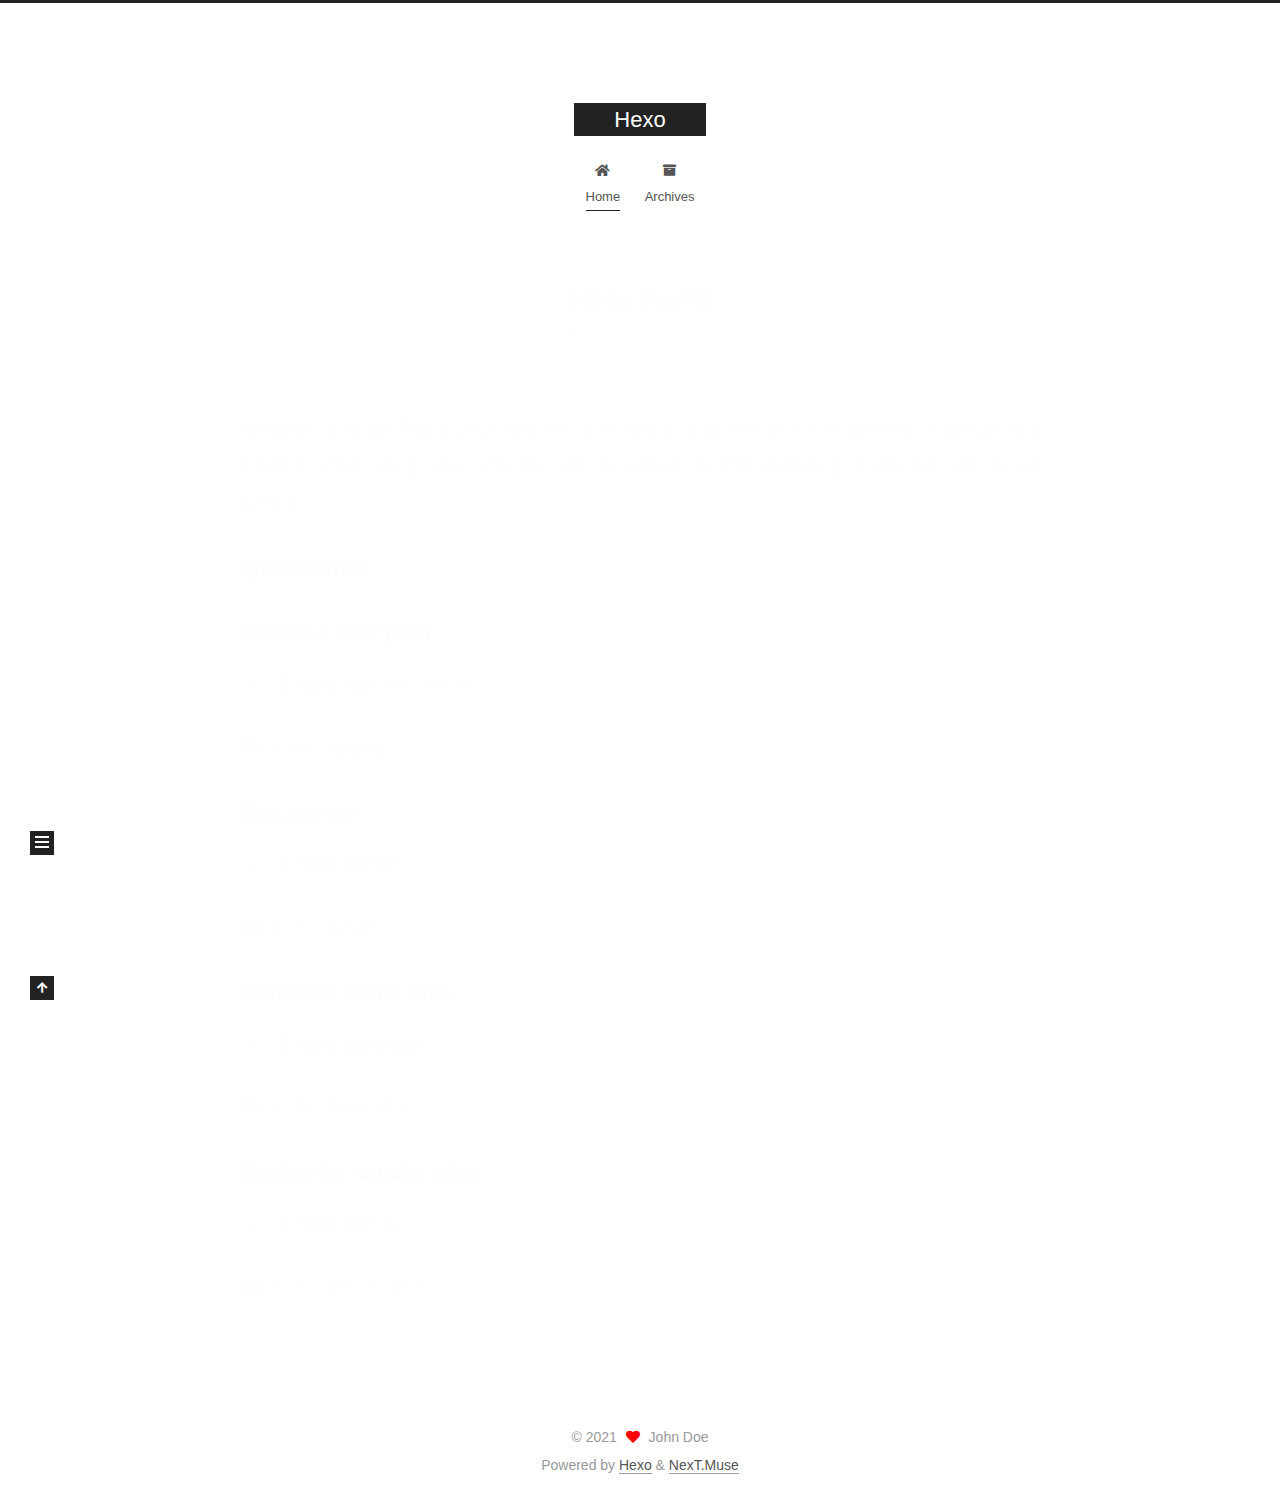
<file: index.html>
<!DOCTYPE html>
<html lang="en">
<head>
  <meta charset="UTF-8">
<meta name="viewport" content="width=device-width, initial-scale=1, maximum-scale=2">
<meta name="theme-color" content="#222">
<meta name="generator" content="Hexo 5.4.0">
  <link rel="apple-touch-icon" sizes="180x180" href="/images/apple-touch-icon-next.png">
  <link rel="icon" type="image/png" sizes="32x32" href="/images/favicon-32x32-next.png">
  <link rel="icon" type="image/png" sizes="16x16" href="/images/favicon-16x16-next.png">
  <link rel="mask-icon" href="/images/logo.svg" color="#222">

<link rel="stylesheet" href="/css/main.css">


<link rel="stylesheet" href="/lib/font-awesome/css/all.min.css">

<script id="hexo-configurations">
    var NexT = window.NexT || {};
    var CONFIG = {"hostname":"example.com","root":"/","scheme":"Muse","version":"7.8.0","exturl":false,"sidebar":{"position":"left","display":"post","padding":18,"offset":12,"onmobile":false},"copycode":{"enable":false,"show_result":false,"style":null},"back2top":{"enable":true,"sidebar":false,"scrollpercent":false},"bookmark":{"enable":false,"color":"#222","save":"auto"},"fancybox":false,"mediumzoom":false,"lazyload":false,"pangu":false,"comments":{"style":"tabs","active":null,"storage":true,"lazyload":false,"nav":null},"algolia":{"hits":{"per_page":10},"labels":{"input_placeholder":"Search for Posts","hits_empty":"We didn't find any results for the search: ${query}","hits_stats":"${hits} results found in ${time} ms"}},"localsearch":{"enable":false,"trigger":"auto","top_n_per_article":1,"unescape":false,"preload":false},"motion":{"enable":true,"async":false,"transition":{"post_block":"fadeIn","post_header":"slideDownIn","post_body":"slideDownIn","coll_header":"slideLeftIn","sidebar":"slideUpIn"}}};
  </script>

  <meta property="og:type" content="website">
<meta property="og:title" content="Hexo">
<meta property="og:url" content="http://example.com/index.html">
<meta property="og:site_name" content="Hexo">
<meta property="og:locale" content="en_US">
<meta property="article:author" content="John Doe">
<meta name="twitter:card" content="summary">

<link rel="canonical" href="http://example.com/">


<script id="page-configurations">
  // https://hexo.io/docs/variables.html
  CONFIG.page = {
    sidebar: "",
    isHome : true,
    isPost : false,
    lang   : 'en'
  };
</script>

  <title>Hexo</title>
  






  <noscript>
  <style>
  .use-motion .brand,
  .use-motion .menu-item,
  .sidebar-inner,
  .use-motion .post-block,
  .use-motion .pagination,
  .use-motion .comments,
  .use-motion .post-header,
  .use-motion .post-body,
  .use-motion .collection-header { opacity: initial; }

  .use-motion .site-title,
  .use-motion .site-subtitle {
    opacity: initial;
    top: initial;
  }

  .use-motion .logo-line-before i { left: initial; }
  .use-motion .logo-line-after i { right: initial; }
  </style>
</noscript>

</head>

<body itemscope itemtype="http://schema.org/WebPage">
  <div class="container use-motion">
    <div class="headband"></div>

    <header class="header" itemscope itemtype="http://schema.org/WPHeader">
      <div class="header-inner"><div class="site-brand-container">
  <div class="site-nav-toggle">
    <div class="toggle" aria-label="Toggle navigation bar">
      <span class="toggle-line toggle-line-first"></span>
      <span class="toggle-line toggle-line-middle"></span>
      <span class="toggle-line toggle-line-last"></span>
    </div>
  </div>

  <div class="site-meta">

    <a href="/" class="brand" rel="start">
      <span class="logo-line-before"><i></i></span>
      <h1 class="site-title">Hexo</h1>
      <span class="logo-line-after"><i></i></span>
    </a>
  </div>

  <div class="site-nav-right">
    <div class="toggle popup-trigger">
    </div>
  </div>
</div>




<nav class="site-nav">
  <ul id="menu" class="main-menu menu">
        <li class="menu-item menu-item-home">

    <a href="/" rel="section"><i class="fa fa-home fa-fw"></i>Home</a>

  </li>
        <li class="menu-item menu-item-archives">

    <a href="/archives/" rel="section"><i class="fa fa-archive fa-fw"></i>Archives</a>

  </li>
  </ul>
</nav>




</div>
    </header>

    
  <div class="back-to-top">
    <i class="fa fa-arrow-up"></i>
    <span>0%</span>
  </div>


    <main class="main">
      <div class="main-inner">
        <div class="content-wrap">
          

          <div class="content index posts-expand">
            
      
  
  
  <article itemscope itemtype="http://schema.org/Article" class="post-block" lang="en">
    <link itemprop="mainEntityOfPage" href="http://example.com/2021/07/14/hello-world/">

    <span hidden itemprop="author" itemscope itemtype="http://schema.org/Person">
      <meta itemprop="image" content="/images/avatar.gif">
      <meta itemprop="name" content="John Doe">
      <meta itemprop="description" content="">
    </span>

    <span hidden itemprop="publisher" itemscope itemtype="http://schema.org/Organization">
      <meta itemprop="name" content="Hexo">
    </span>
      <header class="post-header">
        <h2 class="post-title" itemprop="name headline">
          
            <a href="/2021/07/14/hello-world/" class="post-title-link" itemprop="url">Hello World</a>
        </h2>

        <div class="post-meta">
            <span class="post-meta-item">
              <span class="post-meta-item-icon">
                <i class="far fa-calendar"></i>
              </span>
              <span class="post-meta-item-text">Posted on</span>

              <time title="Created: 2021-07-14 15:25:43" itemprop="dateCreated datePublished" datetime="2021-07-14T15:25:43+08:00">2021-07-14</time>
            </span>

          

        </div>
      </header>

    
    
    
    <div class="post-body" itemprop="articleBody">

      
          <p>Welcome to <a target="_blank" rel="noopener" href="https://hexo.io/">Hexo</a>! This is your very first post. Check <a target="_blank" rel="noopener" href="https://hexo.io/docs/">documentation</a> for more info. If you get any problems when using Hexo, you can find the answer in <a target="_blank" rel="noopener" href="https://hexo.io/docs/troubleshooting.html">troubleshooting</a> or you can ask me on <a target="_blank" rel="noopener" href="https://github.com/hexojs/hexo/issues">GitHub</a>.</p>
<h2 id="Quick-Start"><a href="#Quick-Start" class="headerlink" title="Quick Start"></a>Quick Start</h2><h3 id="Create-a-new-post"><a href="#Create-a-new-post" class="headerlink" title="Create a new post"></a>Create a new post</h3><figure class="highlight bash"><table><tr><td class="gutter"><pre><span class="line">1</span><br></pre></td><td class="code"><pre><span class="line">$ hexo new <span class="string">&quot;My New Post&quot;</span></span><br></pre></td></tr></table></figure>

<p>More info: <a target="_blank" rel="noopener" href="https://hexo.io/docs/writing.html">Writing</a></p>
<h3 id="Run-server"><a href="#Run-server" class="headerlink" title="Run server"></a>Run server</h3><figure class="highlight bash"><table><tr><td class="gutter"><pre><span class="line">1</span><br></pre></td><td class="code"><pre><span class="line">$ hexo server</span><br></pre></td></tr></table></figure>

<p>More info: <a target="_blank" rel="noopener" href="https://hexo.io/docs/server.html">Server</a></p>
<h3 id="Generate-static-files"><a href="#Generate-static-files" class="headerlink" title="Generate static files"></a>Generate static files</h3><figure class="highlight bash"><table><tr><td class="gutter"><pre><span class="line">1</span><br></pre></td><td class="code"><pre><span class="line">$ hexo generate</span><br></pre></td></tr></table></figure>

<p>More info: <a target="_blank" rel="noopener" href="https://hexo.io/docs/generating.html">Generating</a></p>
<h3 id="Deploy-to-remote-sites"><a href="#Deploy-to-remote-sites" class="headerlink" title="Deploy to remote sites"></a>Deploy to remote sites</h3><figure class="highlight bash"><table><tr><td class="gutter"><pre><span class="line">1</span><br></pre></td><td class="code"><pre><span class="line">$ hexo deploy</span><br></pre></td></tr></table></figure>

<p>More info: <a target="_blank" rel="noopener" href="https://hexo.io/docs/one-command-deployment.html">Deployment</a></p>

      
    </div>

    
    
    
      <footer class="post-footer">
        <div class="post-eof"></div>
      </footer>
  </article>
  
  
  


  



          </div>
          

<script>
  window.addEventListener('tabs:register', () => {
    let { activeClass } = CONFIG.comments;
    if (CONFIG.comments.storage) {
      activeClass = localStorage.getItem('comments_active') || activeClass;
    }
    if (activeClass) {
      let activeTab = document.querySelector(`a[href="#comment-${activeClass}"]`);
      if (activeTab) {
        activeTab.click();
      }
    }
  });
  if (CONFIG.comments.storage) {
    window.addEventListener('tabs:click', event => {
      if (!event.target.matches('.tabs-comment .tab-content .tab-pane')) return;
      let commentClass = event.target.classList[1];
      localStorage.setItem('comments_active', commentClass);
    });
  }
</script>

        </div>
          
  
  <div class="toggle sidebar-toggle">
    <span class="toggle-line toggle-line-first"></span>
    <span class="toggle-line toggle-line-middle"></span>
    <span class="toggle-line toggle-line-last"></span>
  </div>

  <aside class="sidebar">
    <div class="sidebar-inner">

      <ul class="sidebar-nav motion-element">
        <li class="sidebar-nav-toc">
          Table of Contents
        </li>
        <li class="sidebar-nav-overview">
          Overview
        </li>
      </ul>

      <!--noindex-->
      <div class="post-toc-wrap sidebar-panel">
      </div>
      <!--/noindex-->

      <div class="site-overview-wrap sidebar-panel">
        <div class="site-author motion-element" itemprop="author" itemscope itemtype="http://schema.org/Person">
  <p class="site-author-name" itemprop="name">John Doe</p>
  <div class="site-description" itemprop="description"></div>
</div>
<div class="site-state-wrap motion-element">
  <nav class="site-state">
      <div class="site-state-item site-state-posts">
          <a href="/archives/">
        
          <span class="site-state-item-count">1</span>
          <span class="site-state-item-name">posts</span>
        </a>
      </div>
  </nav>
</div>



      </div>

    </div>
  </aside>
  <div id="sidebar-dimmer"></div>


      </div>
    </main>

    <footer class="footer">
      <div class="footer-inner">
        

        

<div class="copyright">
  
  &copy; 
  <span itemprop="copyrightYear">2021</span>
  <span class="with-love">
    <i class="fa fa-heart"></i>
  </span>
  <span class="author" itemprop="copyrightHolder">John Doe</span>
</div>
  <div class="powered-by">Powered by <a href="https://hexo.io/" class="theme-link" rel="noopener" target="_blank">Hexo</a> & <a href="https://muse.theme-next.org/" class="theme-link" rel="noopener" target="_blank">NexT.Muse</a>
  </div>

        








      </div>
    </footer>
  </div>

  
  <script src="/lib/anime.min.js"></script>
  <script src="/lib/velocity/velocity.min.js"></script>
  <script src="/lib/velocity/velocity.ui.min.js"></script>

<script src="/js/utils.js"></script>

<script src="/js/motion.js"></script>


<script src="/js/schemes/muse.js"></script>


<script src="/js/next-boot.js"></script>




  















  

  

</body>
</html>
</file>
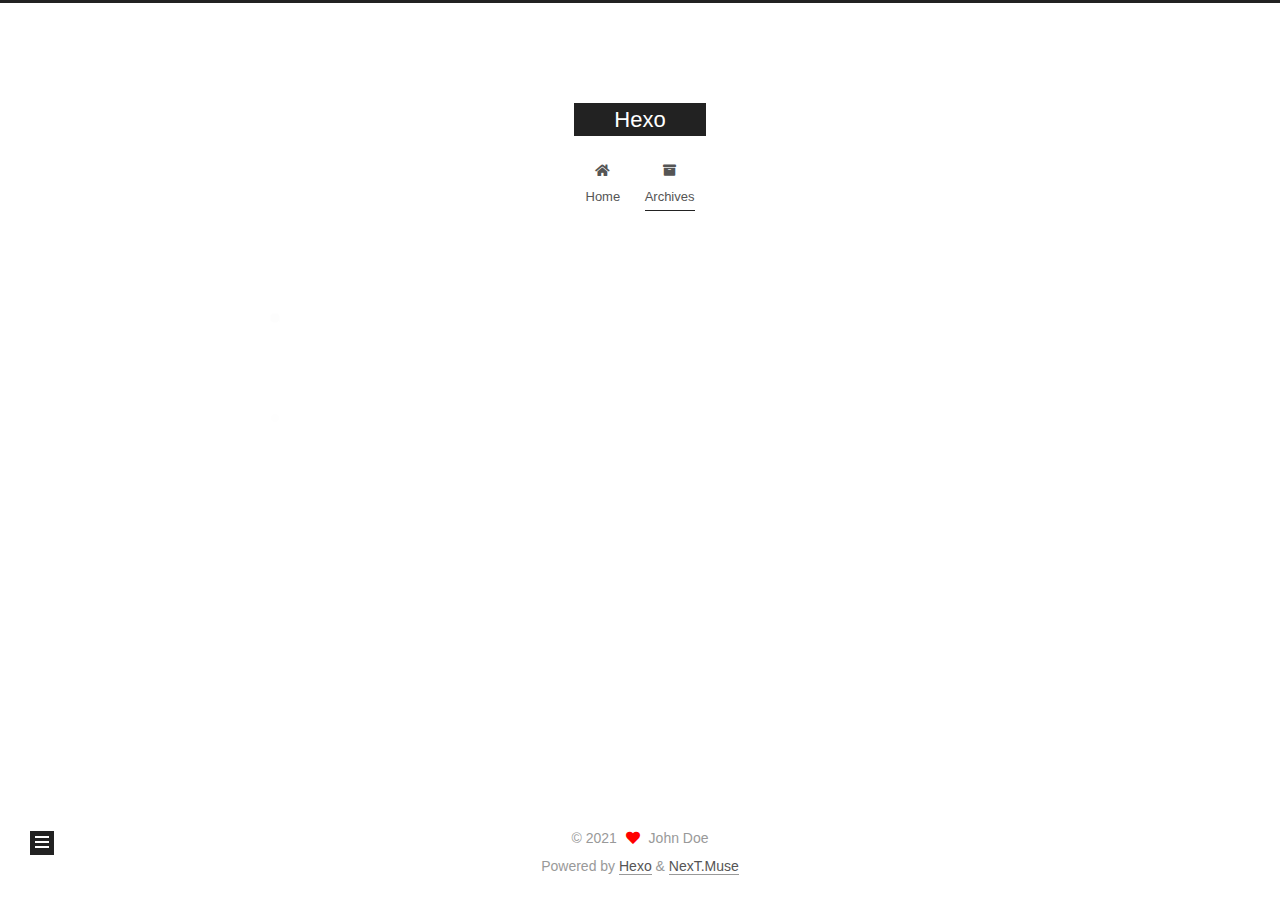
<file: archives/index.html>
<!DOCTYPE html>
<html lang="en">
<head>
  <meta charset="UTF-8">
<meta name="viewport" content="width=device-width, initial-scale=1, maximum-scale=2">
<meta name="theme-color" content="#222">
<meta name="generator" content="Hexo 5.4.0">
  <link rel="apple-touch-icon" sizes="180x180" href="/images/apple-touch-icon-next.png">
  <link rel="icon" type="image/png" sizes="32x32" href="/images/favicon-32x32-next.png">
  <link rel="icon" type="image/png" sizes="16x16" href="/images/favicon-16x16-next.png">
  <link rel="mask-icon" href="/images/logo.svg" color="#222">

<link rel="stylesheet" href="/css/main.css">


<link rel="stylesheet" href="/lib/font-awesome/css/all.min.css">

<script id="hexo-configurations">
    var NexT = window.NexT || {};
    var CONFIG = {"hostname":"example.com","root":"/","scheme":"Muse","version":"7.8.0","exturl":false,"sidebar":{"position":"left","display":"post","padding":18,"offset":12,"onmobile":false},"copycode":{"enable":false,"show_result":false,"style":null},"back2top":{"enable":true,"sidebar":false,"scrollpercent":false},"bookmark":{"enable":false,"color":"#222","save":"auto"},"fancybox":false,"mediumzoom":false,"lazyload":false,"pangu":false,"comments":{"style":"tabs","active":null,"storage":true,"lazyload":false,"nav":null},"algolia":{"hits":{"per_page":10},"labels":{"input_placeholder":"Search for Posts","hits_empty":"We didn't find any results for the search: ${query}","hits_stats":"${hits} results found in ${time} ms"}},"localsearch":{"enable":false,"trigger":"auto","top_n_per_article":1,"unescape":false,"preload":false},"motion":{"enable":true,"async":false,"transition":{"post_block":"fadeIn","post_header":"slideDownIn","post_body":"slideDownIn","coll_header":"slideLeftIn","sidebar":"slideUpIn"}}};
  </script>

  <meta property="og:type" content="website">
<meta property="og:title" content="Hexo">
<meta property="og:url" content="http://example.com/archives/index.html">
<meta property="og:site_name" content="Hexo">
<meta property="og:locale" content="en_US">
<meta property="article:author" content="John Doe">
<meta name="twitter:card" content="summary">

<link rel="canonical" href="http://example.com/archives/">


<script id="page-configurations">
  // https://hexo.io/docs/variables.html
  CONFIG.page = {
    sidebar: "",
    isHome : false,
    isPost : false,
    lang   : 'en'
  };
</script>

  <title>Archive | Hexo</title>
  






  <noscript>
  <style>
  .use-motion .brand,
  .use-motion .menu-item,
  .sidebar-inner,
  .use-motion .post-block,
  .use-motion .pagination,
  .use-motion .comments,
  .use-motion .post-header,
  .use-motion .post-body,
  .use-motion .collection-header { opacity: initial; }

  .use-motion .site-title,
  .use-motion .site-subtitle {
    opacity: initial;
    top: initial;
  }

  .use-motion .logo-line-before i { left: initial; }
  .use-motion .logo-line-after i { right: initial; }
  </style>
</noscript>

</head>

<body itemscope itemtype="http://schema.org/WebPage">
  <div class="container use-motion">
    <div class="headband"></div>

    <header class="header" itemscope itemtype="http://schema.org/WPHeader">
      <div class="header-inner"><div class="site-brand-container">
  <div class="site-nav-toggle">
    <div class="toggle" aria-label="Toggle navigation bar">
      <span class="toggle-line toggle-line-first"></span>
      <span class="toggle-line toggle-line-middle"></span>
      <span class="toggle-line toggle-line-last"></span>
    </div>
  </div>

  <div class="site-meta">

    <a href="/" class="brand" rel="start">
      <span class="logo-line-before"><i></i></span>
      <h1 class="site-title">Hexo</h1>
      <span class="logo-line-after"><i></i></span>
    </a>
  </div>

  <div class="site-nav-right">
    <div class="toggle popup-trigger">
    </div>
  </div>
</div>




<nav class="site-nav">
  <ul id="menu" class="main-menu menu">
        <li class="menu-item menu-item-home">

    <a href="/" rel="section"><i class="fa fa-home fa-fw"></i>Home</a>

  </li>
        <li class="menu-item menu-item-archives">

    <a href="/archives/" rel="section"><i class="fa fa-archive fa-fw"></i>Archives</a>

  </li>
  </ul>
</nav>




</div>
    </header>

    
  <div class="back-to-top">
    <i class="fa fa-arrow-up"></i>
    <span>0%</span>
  </div>


    <main class="main">
      <div class="main-inner">
        <div class="content-wrap">
          

          <div class="content archive">
            

  
  
  
  <div class="post-block">
    <div class="posts-collapse">
      <div class="collection-title">
        <span class="collection-header">Um..! 2 posts in total. Keep on posting.</span>
      </div>

      
    <div class="collection-year">
      <span class="collection-header">2021</span>
    </div>

  <article itemscope itemtype="http://schema.org/Article">
    <header class="post-header">

      <div class="post-meta">
        <time itemprop="dateCreated"
              datetime="2021-07-14T17:20:13+08:00"
              content="2021-07-14">
          07-14
        </time>
      </div>

      <div class="post-title">
          <a class="post-title-link" href="/2021/07/14/%E8%9C%82%E7%AA%9D%E6%95%B0%E5%AD%97%E7%A7%BB%E5%8A%A8%E9%80%9A%E4%BF%A1%E7%9A%84%E7%AE%80%E5%8D%95%E6%A8%A1%E6%8B%9F/" itemprop="url">
            <span itemprop="name">蜂窝数字移动通信的简单模拟</span>
          </a>
      </div>

    </header>
  </article>

  <article itemscope itemtype="http://schema.org/Article">
    <header class="post-header">

      <div class="post-meta">
        <time itemprop="dateCreated"
              datetime="2021-07-14T15:25:43+08:00"
              content="2021-07-14">
          07-14
        </time>
      </div>

      <div class="post-title">
          <a class="post-title-link" href="/2021/07/14/hello-world/" itemprop="url">
            <span itemprop="name">Hello World</span>
          </a>
      </div>

    </header>
  </article>


    </div>
  </div>
  
  
  

  



          </div>
          

<script>
  window.addEventListener('tabs:register', () => {
    let { activeClass } = CONFIG.comments;
    if (CONFIG.comments.storage) {
      activeClass = localStorage.getItem('comments_active') || activeClass;
    }
    if (activeClass) {
      let activeTab = document.querySelector(`a[href="#comment-${activeClass}"]`);
      if (activeTab) {
        activeTab.click();
      }
    }
  });
  if (CONFIG.comments.storage) {
    window.addEventListener('tabs:click', event => {
      if (!event.target.matches('.tabs-comment .tab-content .tab-pane')) return;
      let commentClass = event.target.classList[1];
      localStorage.setItem('comments_active', commentClass);
    });
  }
</script>

        </div>
          
  
  <div class="toggle sidebar-toggle">
    <span class="toggle-line toggle-line-first"></span>
    <span class="toggle-line toggle-line-middle"></span>
    <span class="toggle-line toggle-line-last"></span>
  </div>

  <aside class="sidebar">
    <div class="sidebar-inner">

      <ul class="sidebar-nav motion-element">
        <li class="sidebar-nav-toc">
          Table of Contents
        </li>
        <li class="sidebar-nav-overview">
          Overview
        </li>
      </ul>

      <!--noindex-->
      <div class="post-toc-wrap sidebar-panel">
      </div>
      <!--/noindex-->

      <div class="site-overview-wrap sidebar-panel">
        <div class="site-author motion-element" itemprop="author" itemscope itemtype="http://schema.org/Person">
  <p class="site-author-name" itemprop="name">John Doe</p>
  <div class="site-description" itemprop="description"></div>
</div>
<div class="site-state-wrap motion-element">
  <nav class="site-state">
      <div class="site-state-item site-state-posts">
          <a href="/archives/">
        
          <span class="site-state-item-count">2</span>
          <span class="site-state-item-name">posts</span>
        </a>
      </div>
  </nav>
</div>



      </div>

    </div>
  </aside>
  <div id="sidebar-dimmer"></div>


      </div>
    </main>

    <footer class="footer">
      <div class="footer-inner">
        

        

<div class="copyright">
  
  &copy; 
  <span itemprop="copyrightYear">2021</span>
  <span class="with-love">
    <i class="fa fa-heart"></i>
  </span>
  <span class="author" itemprop="copyrightHolder">John Doe</span>
</div>
  <div class="powered-by">Powered by <a href="https://hexo.io/" class="theme-link" rel="noopener" target="_blank">Hexo</a> & <a href="https://muse.theme-next.org/" class="theme-link" rel="noopener" target="_blank">NexT.Muse</a>
  </div>

        








      </div>
    </footer>
  </div>

  
  <script src="/lib/anime.min.js"></script>
  <script src="/lib/velocity/velocity.min.js"></script>
  <script src="/lib/velocity/velocity.ui.min.js"></script>

<script src="/js/utils.js"></script>

<script src="/js/motion.js"></script>


<script src="/js/schemes/muse.js"></script>


<script src="/js/next-boot.js"></script>




  















  

  

</body>
</html>
</file>
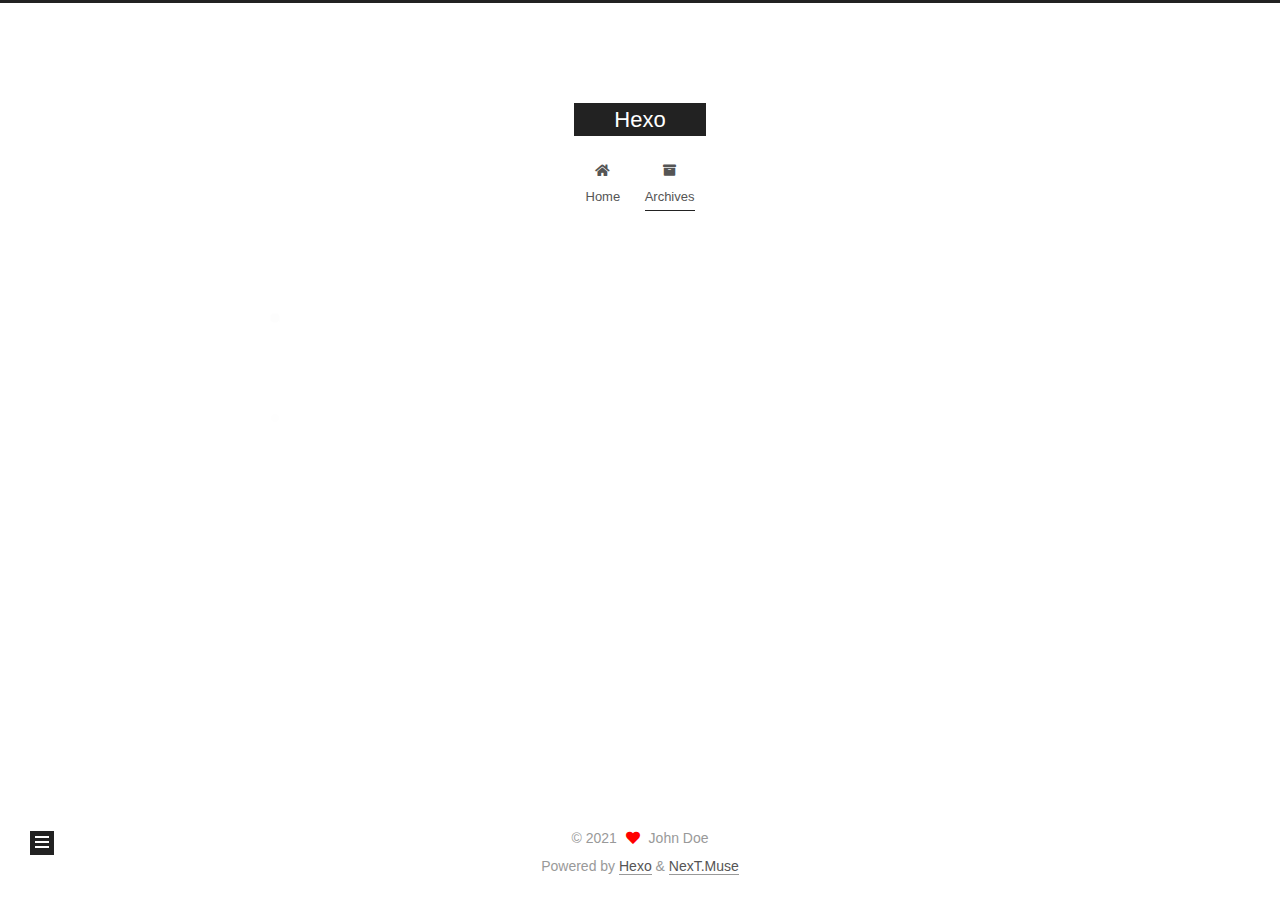
<file: archives/2021/index.html>
<!DOCTYPE html>
<html lang="en">
<head>
  <meta charset="UTF-8">
<meta name="viewport" content="width=device-width, initial-scale=1, maximum-scale=2">
<meta name="theme-color" content="#222">
<meta name="generator" content="Hexo 5.4.0">
  <link rel="apple-touch-icon" sizes="180x180" href="/images/apple-touch-icon-next.png">
  <link rel="icon" type="image/png" sizes="32x32" href="/images/favicon-32x32-next.png">
  <link rel="icon" type="image/png" sizes="16x16" href="/images/favicon-16x16-next.png">
  <link rel="mask-icon" href="/images/logo.svg" color="#222">

<link rel="stylesheet" href="/css/main.css">


<link rel="stylesheet" href="/lib/font-awesome/css/all.min.css">

<script id="hexo-configurations">
    var NexT = window.NexT || {};
    var CONFIG = {"hostname":"example.com","root":"/","scheme":"Muse","version":"7.8.0","exturl":false,"sidebar":{"position":"left","display":"post","padding":18,"offset":12,"onmobile":false},"copycode":{"enable":false,"show_result":false,"style":null},"back2top":{"enable":true,"sidebar":false,"scrollpercent":false},"bookmark":{"enable":false,"color":"#222","save":"auto"},"fancybox":false,"mediumzoom":false,"lazyload":false,"pangu":false,"comments":{"style":"tabs","active":null,"storage":true,"lazyload":false,"nav":null},"algolia":{"hits":{"per_page":10},"labels":{"input_placeholder":"Search for Posts","hits_empty":"We didn't find any results for the search: ${query}","hits_stats":"${hits} results found in ${time} ms"}},"localsearch":{"enable":false,"trigger":"auto","top_n_per_article":1,"unescape":false,"preload":false},"motion":{"enable":true,"async":false,"transition":{"post_block":"fadeIn","post_header":"slideDownIn","post_body":"slideDownIn","coll_header":"slideLeftIn","sidebar":"slideUpIn"}}};
  </script>

  <meta property="og:type" content="website">
<meta property="og:title" content="Hexo">
<meta property="og:url" content="http://example.com/archives/2021/index.html">
<meta property="og:site_name" content="Hexo">
<meta property="og:locale" content="en_US">
<meta property="article:author" content="John Doe">
<meta name="twitter:card" content="summary">

<link rel="canonical" href="http://example.com/archives/2021/">


<script id="page-configurations">
  // https://hexo.io/docs/variables.html
  CONFIG.page = {
    sidebar: "",
    isHome : false,
    isPost : false,
    lang   : 'en'
  };
</script>

  <title>Archive | Hexo</title>
  






  <noscript>
  <style>
  .use-motion .brand,
  .use-motion .menu-item,
  .sidebar-inner,
  .use-motion .post-block,
  .use-motion .pagination,
  .use-motion .comments,
  .use-motion .post-header,
  .use-motion .post-body,
  .use-motion .collection-header { opacity: initial; }

  .use-motion .site-title,
  .use-motion .site-subtitle {
    opacity: initial;
    top: initial;
  }

  .use-motion .logo-line-before i { left: initial; }
  .use-motion .logo-line-after i { right: initial; }
  </style>
</noscript>

</head>

<body itemscope itemtype="http://schema.org/WebPage">
  <div class="container use-motion">
    <div class="headband"></div>

    <header class="header" itemscope itemtype="http://schema.org/WPHeader">
      <div class="header-inner"><div class="site-brand-container">
  <div class="site-nav-toggle">
    <div class="toggle" aria-label="Toggle navigation bar">
      <span class="toggle-line toggle-line-first"></span>
      <span class="toggle-line toggle-line-middle"></span>
      <span class="toggle-line toggle-line-last"></span>
    </div>
  </div>

  <div class="site-meta">

    <a href="/" class="brand" rel="start">
      <span class="logo-line-before"><i></i></span>
      <h1 class="site-title">Hexo</h1>
      <span class="logo-line-after"><i></i></span>
    </a>
  </div>

  <div class="site-nav-right">
    <div class="toggle popup-trigger">
    </div>
  </div>
</div>




<nav class="site-nav">
  <ul id="menu" class="main-menu menu">
        <li class="menu-item menu-item-home">

    <a href="/" rel="section"><i class="fa fa-home fa-fw"></i>Home</a>

  </li>
        <li class="menu-item menu-item-archives">

    <a href="/archives/" rel="section"><i class="fa fa-archive fa-fw"></i>Archives</a>

  </li>
  </ul>
</nav>




</div>
    </header>

    
  <div class="back-to-top">
    <i class="fa fa-arrow-up"></i>
    <span>0%</span>
  </div>


    <main class="main">
      <div class="main-inner">
        <div class="content-wrap">
          

          <div class="content archive">
            

  
  
  
  <div class="post-block">
    <div class="posts-collapse">
      <div class="collection-title">
        <span class="collection-header">Um..! 2 posts in total. Keep on posting.</span>
      </div>

      
    <div class="collection-year">
      <span class="collection-header">2021</span>
    </div>

  <article itemscope itemtype="http://schema.org/Article">
    <header class="post-header">

      <div class="post-meta">
        <time itemprop="dateCreated"
              datetime="2021-07-14T17:20:13+08:00"
              content="2021-07-14">
          07-14
        </time>
      </div>

      <div class="post-title">
          <a class="post-title-link" href="/2021/07/14/%E8%9C%82%E7%AA%9D%E6%95%B0%E5%AD%97%E7%A7%BB%E5%8A%A8%E9%80%9A%E4%BF%A1%E7%9A%84%E7%AE%80%E5%8D%95%E6%A8%A1%E6%8B%9F/" itemprop="url">
            <span itemprop="name">蜂窝数字移动通信的简单模拟</span>
          </a>
      </div>

    </header>
  </article>

  <article itemscope itemtype="http://schema.org/Article">
    <header class="post-header">

      <div class="post-meta">
        <time itemprop="dateCreated"
              datetime="2021-07-14T15:25:43+08:00"
              content="2021-07-14">
          07-14
        </time>
      </div>

      <div class="post-title">
          <a class="post-title-link" href="/2021/07/14/hello-world/" itemprop="url">
            <span itemprop="name">Hello World</span>
          </a>
      </div>

    </header>
  </article>


    </div>
  </div>
  
  
  

  



          </div>
          

<script>
  window.addEventListener('tabs:register', () => {
    let { activeClass } = CONFIG.comments;
    if (CONFIG.comments.storage) {
      activeClass = localStorage.getItem('comments_active') || activeClass;
    }
    if (activeClass) {
      let activeTab = document.querySelector(`a[href="#comment-${activeClass}"]`);
      if (activeTab) {
        activeTab.click();
      }
    }
  });
  if (CONFIG.comments.storage) {
    window.addEventListener('tabs:click', event => {
      if (!event.target.matches('.tabs-comment .tab-content .tab-pane')) return;
      let commentClass = event.target.classList[1];
      localStorage.setItem('comments_active', commentClass);
    });
  }
</script>

        </div>
          
  
  <div class="toggle sidebar-toggle">
    <span class="toggle-line toggle-line-first"></span>
    <span class="toggle-line toggle-line-middle"></span>
    <span class="toggle-line toggle-line-last"></span>
  </div>

  <aside class="sidebar">
    <div class="sidebar-inner">

      <ul class="sidebar-nav motion-element">
        <li class="sidebar-nav-toc">
          Table of Contents
        </li>
        <li class="sidebar-nav-overview">
          Overview
        </li>
      </ul>

      <!--noindex-->
      <div class="post-toc-wrap sidebar-panel">
      </div>
      <!--/noindex-->

      <div class="site-overview-wrap sidebar-panel">
        <div class="site-author motion-element" itemprop="author" itemscope itemtype="http://schema.org/Person">
  <p class="site-author-name" itemprop="name">John Doe</p>
  <div class="site-description" itemprop="description"></div>
</div>
<div class="site-state-wrap motion-element">
  <nav class="site-state">
      <div class="site-state-item site-state-posts">
          <a href="/archives/">
        
          <span class="site-state-item-count">2</span>
          <span class="site-state-item-name">posts</span>
        </a>
      </div>
  </nav>
</div>



      </div>

    </div>
  </aside>
  <div id="sidebar-dimmer"></div>


      </div>
    </main>

    <footer class="footer">
      <div class="footer-inner">
        

        

<div class="copyright">
  
  &copy; 
  <span itemprop="copyrightYear">2021</span>
  <span class="with-love">
    <i class="fa fa-heart"></i>
  </span>
  <span class="author" itemprop="copyrightHolder">John Doe</span>
</div>
  <div class="powered-by">Powered by <a href="https://hexo.io/" class="theme-link" rel="noopener" target="_blank">Hexo</a> & <a href="https://muse.theme-next.org/" class="theme-link" rel="noopener" target="_blank">NexT.Muse</a>
  </div>

        








      </div>
    </footer>
  </div>

  
  <script src="/lib/anime.min.js"></script>
  <script src="/lib/velocity/velocity.min.js"></script>
  <script src="/lib/velocity/velocity.ui.min.js"></script>

<script src="/js/utils.js"></script>

<script src="/js/motion.js"></script>


<script src="/js/schemes/muse.js"></script>


<script src="/js/next-boot.js"></script>




  















  

  

</body>
</html>
</file>
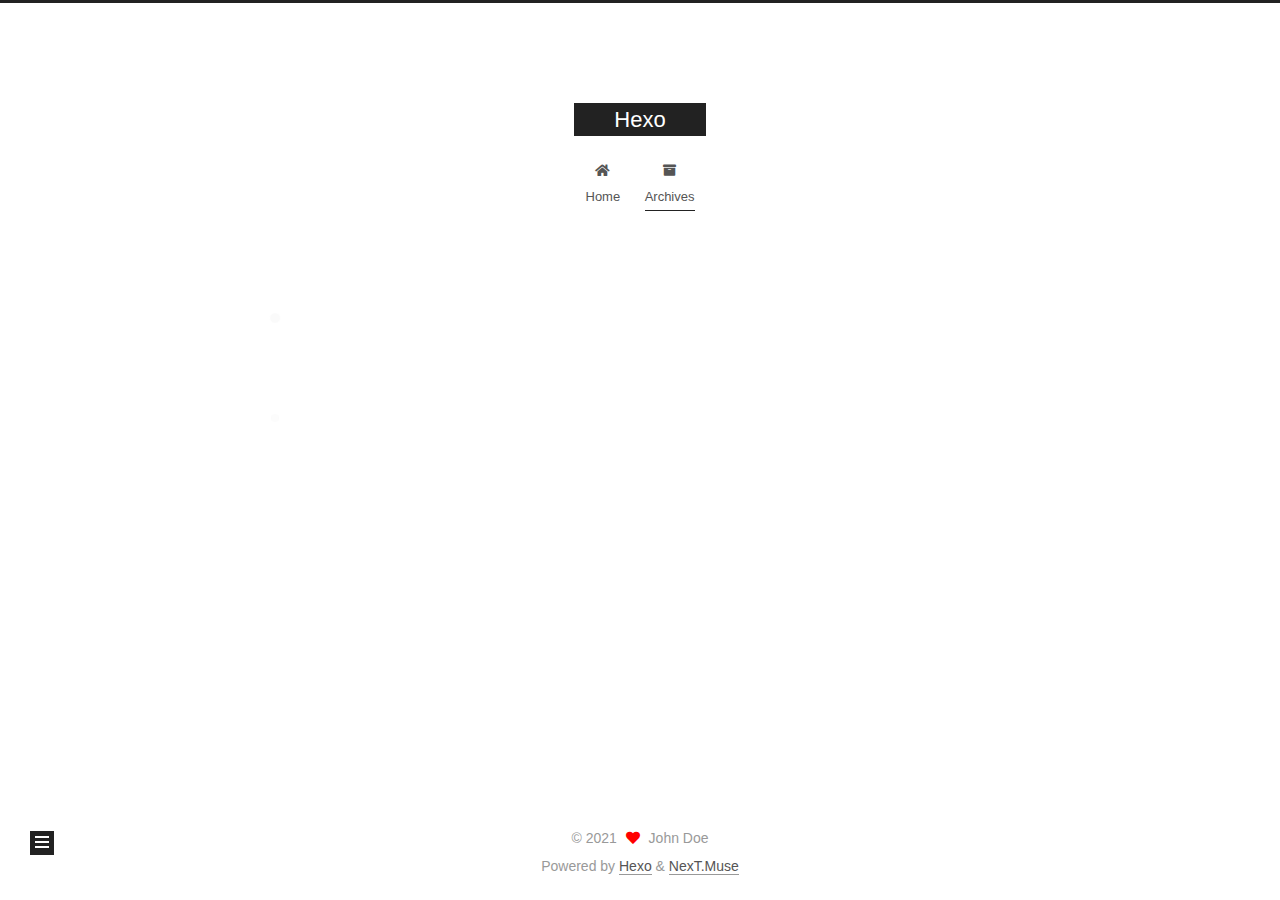
<file: archives/2021/07/index.html>
<!DOCTYPE html>
<html lang="en">
<head>
  <meta charset="UTF-8">
<meta name="viewport" content="width=device-width, initial-scale=1, maximum-scale=2">
<meta name="theme-color" content="#222">
<meta name="generator" content="Hexo 5.4.0">
  <link rel="apple-touch-icon" sizes="180x180" href="/images/apple-touch-icon-next.png">
  <link rel="icon" type="image/png" sizes="32x32" href="/images/favicon-32x32-next.png">
  <link rel="icon" type="image/png" sizes="16x16" href="/images/favicon-16x16-next.png">
  <link rel="mask-icon" href="/images/logo.svg" color="#222">

<link rel="stylesheet" href="/css/main.css">


<link rel="stylesheet" href="/lib/font-awesome/css/all.min.css">

<script id="hexo-configurations">
    var NexT = window.NexT || {};
    var CONFIG = {"hostname":"example.com","root":"/","scheme":"Muse","version":"7.8.0","exturl":false,"sidebar":{"position":"left","display":"post","padding":18,"offset":12,"onmobile":false},"copycode":{"enable":false,"show_result":false,"style":null},"back2top":{"enable":true,"sidebar":false,"scrollpercent":false},"bookmark":{"enable":false,"color":"#222","save":"auto"},"fancybox":false,"mediumzoom":false,"lazyload":false,"pangu":false,"comments":{"style":"tabs","active":null,"storage":true,"lazyload":false,"nav":null},"algolia":{"hits":{"per_page":10},"labels":{"input_placeholder":"Search for Posts","hits_empty":"We didn't find any results for the search: ${query}","hits_stats":"${hits} results found in ${time} ms"}},"localsearch":{"enable":false,"trigger":"auto","top_n_per_article":1,"unescape":false,"preload":false},"motion":{"enable":true,"async":false,"transition":{"post_block":"fadeIn","post_header":"slideDownIn","post_body":"slideDownIn","coll_header":"slideLeftIn","sidebar":"slideUpIn"}}};
  </script>

  <meta property="og:type" content="website">
<meta property="og:title" content="Hexo">
<meta property="og:url" content="http://example.com/archives/2021/07/index.html">
<meta property="og:site_name" content="Hexo">
<meta property="og:locale" content="en_US">
<meta property="article:author" content="John Doe">
<meta name="twitter:card" content="summary">

<link rel="canonical" href="http://example.com/archives/2021/07/">


<script id="page-configurations">
  // https://hexo.io/docs/variables.html
  CONFIG.page = {
    sidebar: "",
    isHome : false,
    isPost : false,
    lang   : 'en'
  };
</script>

  <title>Archive | Hexo</title>
  






  <noscript>
  <style>
  .use-motion .brand,
  .use-motion .menu-item,
  .sidebar-inner,
  .use-motion .post-block,
  .use-motion .pagination,
  .use-motion .comments,
  .use-motion .post-header,
  .use-motion .post-body,
  .use-motion .collection-header { opacity: initial; }

  .use-motion .site-title,
  .use-motion .site-subtitle {
    opacity: initial;
    top: initial;
  }

  .use-motion .logo-line-before i { left: initial; }
  .use-motion .logo-line-after i { right: initial; }
  </style>
</noscript>

</head>

<body itemscope itemtype="http://schema.org/WebPage">
  <div class="container use-motion">
    <div class="headband"></div>

    <header class="header" itemscope itemtype="http://schema.org/WPHeader">
      <div class="header-inner"><div class="site-brand-container">
  <div class="site-nav-toggle">
    <div class="toggle" aria-label="Toggle navigation bar">
      <span class="toggle-line toggle-line-first"></span>
      <span class="toggle-line toggle-line-middle"></span>
      <span class="toggle-line toggle-line-last"></span>
    </div>
  </div>

  <div class="site-meta">

    <a href="/" class="brand" rel="start">
      <span class="logo-line-before"><i></i></span>
      <h1 class="site-title">Hexo</h1>
      <span class="logo-line-after"><i></i></span>
    </a>
  </div>

  <div class="site-nav-right">
    <div class="toggle popup-trigger">
    </div>
  </div>
</div>




<nav class="site-nav">
  <ul id="menu" class="main-menu menu">
        <li class="menu-item menu-item-home">

    <a href="/" rel="section"><i class="fa fa-home fa-fw"></i>Home</a>

  </li>
        <li class="menu-item menu-item-archives">

    <a href="/archives/" rel="section"><i class="fa fa-archive fa-fw"></i>Archives</a>

  </li>
  </ul>
</nav>




</div>
    </header>

    
  <div class="back-to-top">
    <i class="fa fa-arrow-up"></i>
    <span>0%</span>
  </div>


    <main class="main">
      <div class="main-inner">
        <div class="content-wrap">
          

          <div class="content archive">
            

  
  
  
  <div class="post-block">
    <div class="posts-collapse">
      <div class="collection-title">
        <span class="collection-header">Um..! 2 posts in total. Keep on posting.</span>
      </div>

      
    <div class="collection-year">
      <span class="collection-header">2021</span>
    </div>

  <article itemscope itemtype="http://schema.org/Article">
    <header class="post-header">

      <div class="post-meta">
        <time itemprop="dateCreated"
              datetime="2021-07-14T17:20:13+08:00"
              content="2021-07-14">
          07-14
        </time>
      </div>

      <div class="post-title">
          <a class="post-title-link" href="/2021/07/14/%E8%9C%82%E7%AA%9D%E6%95%B0%E5%AD%97%E7%A7%BB%E5%8A%A8%E9%80%9A%E4%BF%A1%E7%9A%84%E7%AE%80%E5%8D%95%E6%A8%A1%E6%8B%9F/" itemprop="url">
            <span itemprop="name">蜂窝数字移动通信的简单模拟</span>
          </a>
      </div>

    </header>
  </article>

  <article itemscope itemtype="http://schema.org/Article">
    <header class="post-header">

      <div class="post-meta">
        <time itemprop="dateCreated"
              datetime="2021-07-14T15:25:43+08:00"
              content="2021-07-14">
          07-14
        </time>
      </div>

      <div class="post-title">
          <a class="post-title-link" href="/2021/07/14/hello-world/" itemprop="url">
            <span itemprop="name">Hello World</span>
          </a>
      </div>

    </header>
  </article>


    </div>
  </div>
  
  
  

  



          </div>
          

<script>
  window.addEventListener('tabs:register', () => {
    let { activeClass } = CONFIG.comments;
    if (CONFIG.comments.storage) {
      activeClass = localStorage.getItem('comments_active') || activeClass;
    }
    if (activeClass) {
      let activeTab = document.querySelector(`a[href="#comment-${activeClass}"]`);
      if (activeTab) {
        activeTab.click();
      }
    }
  });
  if (CONFIG.comments.storage) {
    window.addEventListener('tabs:click', event => {
      if (!event.target.matches('.tabs-comment .tab-content .tab-pane')) return;
      let commentClass = event.target.classList[1];
      localStorage.setItem('comments_active', commentClass);
    });
  }
</script>

        </div>
          
  
  <div class="toggle sidebar-toggle">
    <span class="toggle-line toggle-line-first"></span>
    <span class="toggle-line toggle-line-middle"></span>
    <span class="toggle-line toggle-line-last"></span>
  </div>

  <aside class="sidebar">
    <div class="sidebar-inner">

      <ul class="sidebar-nav motion-element">
        <li class="sidebar-nav-toc">
          Table of Contents
        </li>
        <li class="sidebar-nav-overview">
          Overview
        </li>
      </ul>

      <!--noindex-->
      <div class="post-toc-wrap sidebar-panel">
      </div>
      <!--/noindex-->

      <div class="site-overview-wrap sidebar-panel">
        <div class="site-author motion-element" itemprop="author" itemscope itemtype="http://schema.org/Person">
  <p class="site-author-name" itemprop="name">John Doe</p>
  <div class="site-description" itemprop="description"></div>
</div>
<div class="site-state-wrap motion-element">
  <nav class="site-state">
      <div class="site-state-item site-state-posts">
          <a href="/archives/">
        
          <span class="site-state-item-count">2</span>
          <span class="site-state-item-name">posts</span>
        </a>
      </div>
  </nav>
</div>



      </div>

    </div>
  </aside>
  <div id="sidebar-dimmer"></div>


      </div>
    </main>

    <footer class="footer">
      <div class="footer-inner">
        

        

<div class="copyright">
  
  &copy; 
  <span itemprop="copyrightYear">2021</span>
  <span class="with-love">
    <i class="fa fa-heart"></i>
  </span>
  <span class="author" itemprop="copyrightHolder">John Doe</span>
</div>
  <div class="powered-by">Powered by <a href="https://hexo.io/" class="theme-link" rel="noopener" target="_blank">Hexo</a> & <a href="https://muse.theme-next.org/" class="theme-link" rel="noopener" target="_blank">NexT.Muse</a>
  </div>

        








      </div>
    </footer>
  </div>

  
  <script src="/lib/anime.min.js"></script>
  <script src="/lib/velocity/velocity.min.js"></script>
  <script src="/lib/velocity/velocity.ui.min.js"></script>

<script src="/js/utils.js"></script>

<script src="/js/motion.js"></script>


<script src="/js/schemes/muse.js"></script>


<script src="/js/next-boot.js"></script>




  















  

  

</body>
</html>
</file>
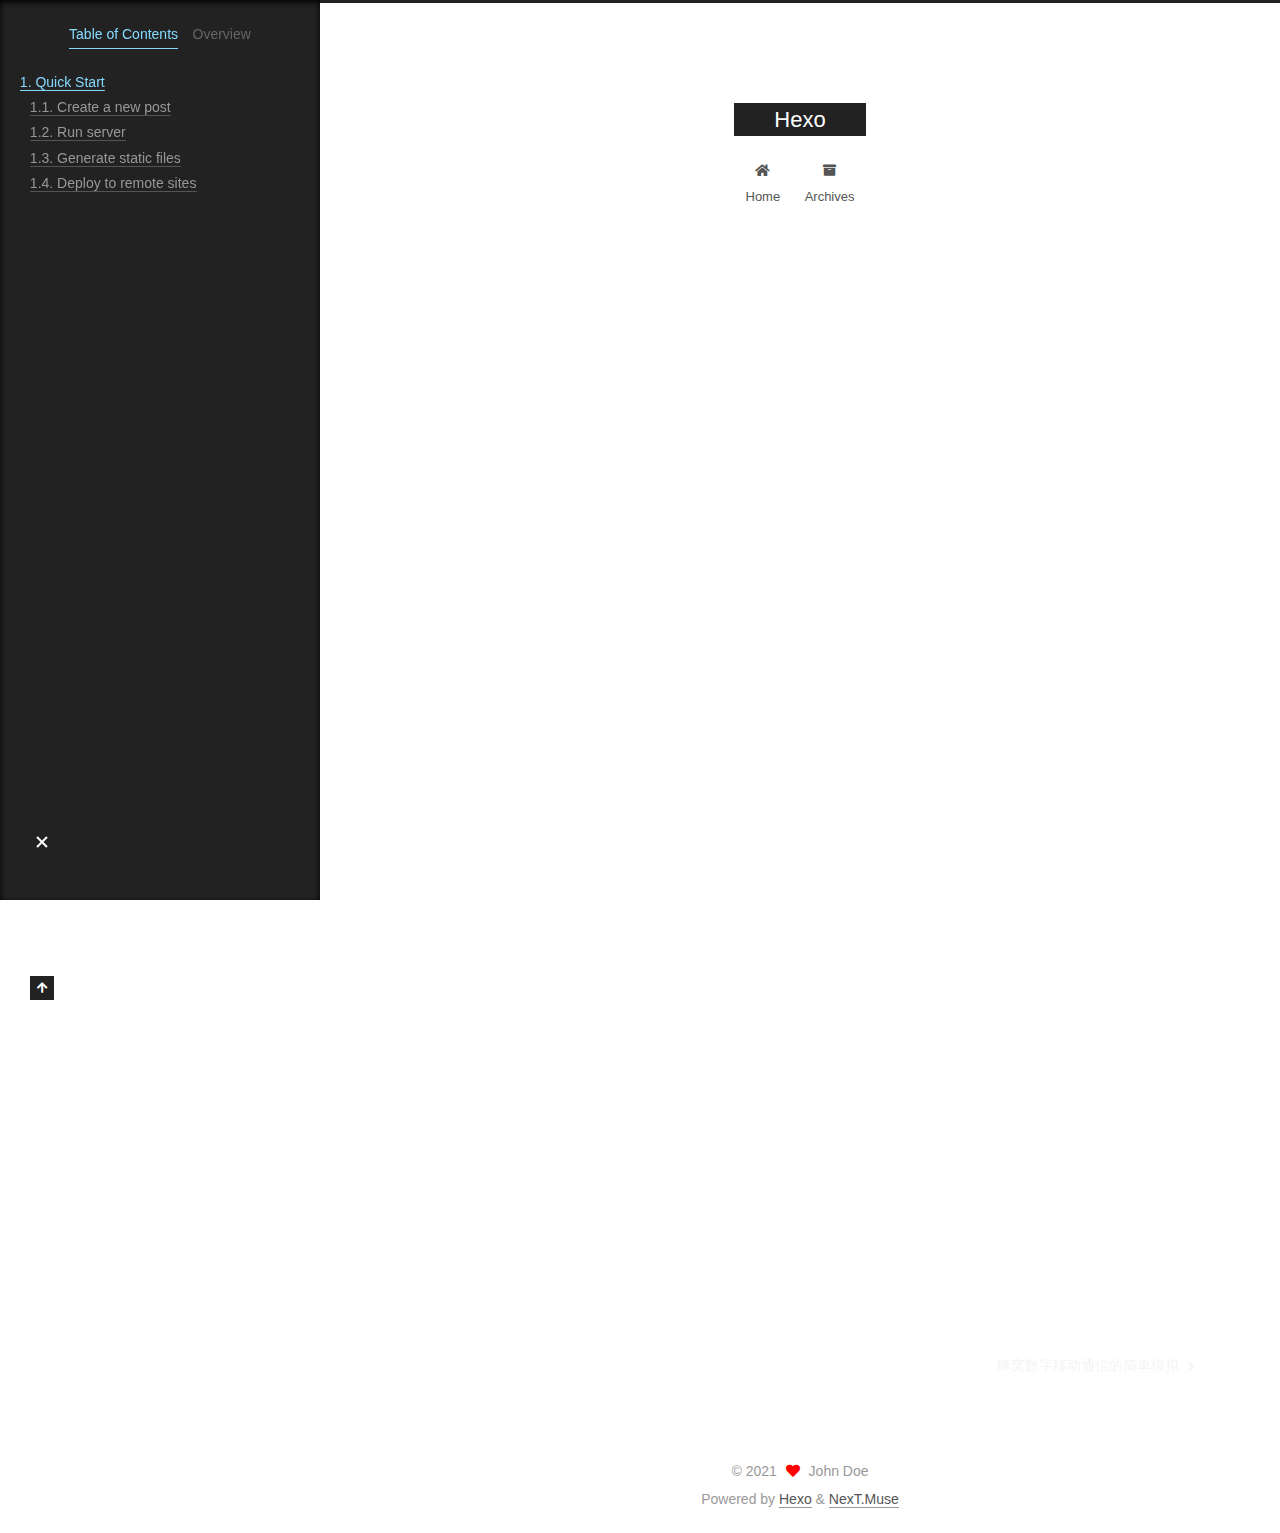
<file: 2021/07/14/hello-world/index.html>
<!DOCTYPE html>
<html lang="en">
<head>
  <meta charset="UTF-8">
<meta name="viewport" content="width=device-width, initial-scale=1, maximum-scale=2">
<meta name="theme-color" content="#222">
<meta name="generator" content="Hexo 5.4.0">
  <link rel="apple-touch-icon" sizes="180x180" href="/images/apple-touch-icon-next.png">
  <link rel="icon" type="image/png" sizes="32x32" href="/images/favicon-32x32-next.png">
  <link rel="icon" type="image/png" sizes="16x16" href="/images/favicon-16x16-next.png">
  <link rel="mask-icon" href="/images/logo.svg" color="#222">

<link rel="stylesheet" href="/css/main.css">


<link rel="stylesheet" href="/lib/font-awesome/css/all.min.css">

<script id="hexo-configurations">
    var NexT = window.NexT || {};
    var CONFIG = {"hostname":"example.com","root":"/","scheme":"Muse","version":"7.8.0","exturl":false,"sidebar":{"position":"left","display":"post","padding":18,"offset":12,"onmobile":false},"copycode":{"enable":false,"show_result":false,"style":null},"back2top":{"enable":true,"sidebar":false,"scrollpercent":false},"bookmark":{"enable":false,"color":"#222","save":"auto"},"fancybox":false,"mediumzoom":false,"lazyload":false,"pangu":false,"comments":{"style":"tabs","active":null,"storage":true,"lazyload":false,"nav":null},"algolia":{"hits":{"per_page":10},"labels":{"input_placeholder":"Search for Posts","hits_empty":"We didn't find any results for the search: ${query}","hits_stats":"${hits} results found in ${time} ms"}},"localsearch":{"enable":false,"trigger":"auto","top_n_per_article":1,"unescape":false,"preload":false},"motion":{"enable":true,"async":false,"transition":{"post_block":"fadeIn","post_header":"slideDownIn","post_body":"slideDownIn","coll_header":"slideLeftIn","sidebar":"slideUpIn"}}};
  </script>

  <meta name="description" content="Welcome to Hexo! This is your very first post. Check documentation for more info. If you get any problems when using Hexo, you can find the answer in troubleshooting or you can ask me on GitHub. Quick">
<meta property="og:type" content="article">
<meta property="og:title" content="Hello World">
<meta property="og:url" content="http://example.com/2021/07/14/hello-world/index.html">
<meta property="og:site_name" content="Hexo">
<meta property="og:description" content="Welcome to Hexo! This is your very first post. Check documentation for more info. If you get any problems when using Hexo, you can find the answer in troubleshooting or you can ask me on GitHub. Quick">
<meta property="og:locale" content="en_US">
<meta property="article:published_time" content="2021-07-14T07:25:43.468Z">
<meta property="article:modified_time" content="2021-07-14T07:25:43.468Z">
<meta property="article:author" content="John Doe">
<meta name="twitter:card" content="summary">

<link rel="canonical" href="http://example.com/2021/07/14/hello-world/">


<script id="page-configurations">
  // https://hexo.io/docs/variables.html
  CONFIG.page = {
    sidebar: "",
    isHome : false,
    isPost : true,
    lang   : 'en'
  };
</script>

  <title>Hello World | Hexo</title>
  






  <noscript>
  <style>
  .use-motion .brand,
  .use-motion .menu-item,
  .sidebar-inner,
  .use-motion .post-block,
  .use-motion .pagination,
  .use-motion .comments,
  .use-motion .post-header,
  .use-motion .post-body,
  .use-motion .collection-header { opacity: initial; }

  .use-motion .site-title,
  .use-motion .site-subtitle {
    opacity: initial;
    top: initial;
  }

  .use-motion .logo-line-before i { left: initial; }
  .use-motion .logo-line-after i { right: initial; }
  </style>
</noscript>

</head>

<body itemscope itemtype="http://schema.org/WebPage">
  <div class="container use-motion">
    <div class="headband"></div>

    <header class="header" itemscope itemtype="http://schema.org/WPHeader">
      <div class="header-inner"><div class="site-brand-container">
  <div class="site-nav-toggle">
    <div class="toggle" aria-label="Toggle navigation bar">
      <span class="toggle-line toggle-line-first"></span>
      <span class="toggle-line toggle-line-middle"></span>
      <span class="toggle-line toggle-line-last"></span>
    </div>
  </div>

  <div class="site-meta">

    <a href="/" class="brand" rel="start">
      <span class="logo-line-before"><i></i></span>
      <h1 class="site-title">Hexo</h1>
      <span class="logo-line-after"><i></i></span>
    </a>
  </div>

  <div class="site-nav-right">
    <div class="toggle popup-trigger">
    </div>
  </div>
</div>




<nav class="site-nav">
  <ul id="menu" class="main-menu menu">
        <li class="menu-item menu-item-home">

    <a href="/" rel="section"><i class="fa fa-home fa-fw"></i>Home</a>

  </li>
        <li class="menu-item menu-item-archives">

    <a href="/archives/" rel="section"><i class="fa fa-archive fa-fw"></i>Archives</a>

  </li>
  </ul>
</nav>




</div>
    </header>

    
  <div class="back-to-top">
    <i class="fa fa-arrow-up"></i>
    <span>0%</span>
  </div>


    <main class="main">
      <div class="main-inner">
        <div class="content-wrap">
          

          <div class="content post posts-expand">
            

    
  
  
  <article itemscope itemtype="http://schema.org/Article" class="post-block" lang="en">
    <link itemprop="mainEntityOfPage" href="http://example.com/2021/07/14/hello-world/">

    <span hidden itemprop="author" itemscope itemtype="http://schema.org/Person">
      <meta itemprop="image" content="/images/avatar.gif">
      <meta itemprop="name" content="John Doe">
      <meta itemprop="description" content="">
    </span>

    <span hidden itemprop="publisher" itemscope itemtype="http://schema.org/Organization">
      <meta itemprop="name" content="Hexo">
    </span>
      <header class="post-header">
        <h1 class="post-title" itemprop="name headline">
          Hello World
        </h1>

        <div class="post-meta">
            <span class="post-meta-item">
              <span class="post-meta-item-icon">
                <i class="far fa-calendar"></i>
              </span>
              <span class="post-meta-item-text">Posted on</span>

              <time title="Created: 2021-07-14 15:25:43" itemprop="dateCreated datePublished" datetime="2021-07-14T15:25:43+08:00">2021-07-14</time>
            </span>

          

        </div>
      </header>

    
    
    
    <div class="post-body" itemprop="articleBody">

      
        <p>Welcome to <a target="_blank" rel="noopener" href="https://hexo.io/">Hexo</a>! This is your very first post. Check <a target="_blank" rel="noopener" href="https://hexo.io/docs/">documentation</a> for more info. If you get any problems when using Hexo, you can find the answer in <a target="_blank" rel="noopener" href="https://hexo.io/docs/troubleshooting.html">troubleshooting</a> or you can ask me on <a target="_blank" rel="noopener" href="https://github.com/hexojs/hexo/issues">GitHub</a>.</p>
<h2 id="Quick-Start"><a href="#Quick-Start" class="headerlink" title="Quick Start"></a>Quick Start</h2><h3 id="Create-a-new-post"><a href="#Create-a-new-post" class="headerlink" title="Create a new post"></a>Create a new post</h3><figure class="highlight bash"><table><tr><td class="gutter"><pre><span class="line">1</span><br></pre></td><td class="code"><pre><span class="line">$ hexo new <span class="string">&quot;My New Post&quot;</span></span><br></pre></td></tr></table></figure>

<p>More info: <a target="_blank" rel="noopener" href="https://hexo.io/docs/writing.html">Writing</a></p>
<h3 id="Run-server"><a href="#Run-server" class="headerlink" title="Run server"></a>Run server</h3><figure class="highlight bash"><table><tr><td class="gutter"><pre><span class="line">1</span><br></pre></td><td class="code"><pre><span class="line">$ hexo server</span><br></pre></td></tr></table></figure>

<p>More info: <a target="_blank" rel="noopener" href="https://hexo.io/docs/server.html">Server</a></p>
<h3 id="Generate-static-files"><a href="#Generate-static-files" class="headerlink" title="Generate static files"></a>Generate static files</h3><figure class="highlight bash"><table><tr><td class="gutter"><pre><span class="line">1</span><br></pre></td><td class="code"><pre><span class="line">$ hexo generate</span><br></pre></td></tr></table></figure>

<p>More info: <a target="_blank" rel="noopener" href="https://hexo.io/docs/generating.html">Generating</a></p>
<h3 id="Deploy-to-remote-sites"><a href="#Deploy-to-remote-sites" class="headerlink" title="Deploy to remote sites"></a>Deploy to remote sites</h3><figure class="highlight bash"><table><tr><td class="gutter"><pre><span class="line">1</span><br></pre></td><td class="code"><pre><span class="line">$ hexo deploy</span><br></pre></td></tr></table></figure>

<p>More info: <a target="_blank" rel="noopener" href="https://hexo.io/docs/one-command-deployment.html">Deployment</a></p>

    </div>

    
    
    

      <footer class="post-footer">

        


        
    <div class="post-nav">
      <div class="post-nav-item"></div>
      <div class="post-nav-item">
    <a href="/2021/07/14/%E8%9C%82%E7%AA%9D%E6%95%B0%E5%AD%97%E7%A7%BB%E5%8A%A8%E9%80%9A%E4%BF%A1%E7%9A%84%E7%AE%80%E5%8D%95%E6%A8%A1%E6%8B%9F/" rel="next" title="蜂窝数字移动通信的简单模拟">
      蜂窝数字移动通信的简单模拟 <i class="fa fa-chevron-right"></i>
    </a></div>
    </div>
      </footer>
    
  </article>
  
  
  



          </div>
          

<script>
  window.addEventListener('tabs:register', () => {
    let { activeClass } = CONFIG.comments;
    if (CONFIG.comments.storage) {
      activeClass = localStorage.getItem('comments_active') || activeClass;
    }
    if (activeClass) {
      let activeTab = document.querySelector(`a[href="#comment-${activeClass}"]`);
      if (activeTab) {
        activeTab.click();
      }
    }
  });
  if (CONFIG.comments.storage) {
    window.addEventListener('tabs:click', event => {
      if (!event.target.matches('.tabs-comment .tab-content .tab-pane')) return;
      let commentClass = event.target.classList[1];
      localStorage.setItem('comments_active', commentClass);
    });
  }
</script>

        </div>
          
  
  <div class="toggle sidebar-toggle">
    <span class="toggle-line toggle-line-first"></span>
    <span class="toggle-line toggle-line-middle"></span>
    <span class="toggle-line toggle-line-last"></span>
  </div>

  <aside class="sidebar">
    <div class="sidebar-inner">

      <ul class="sidebar-nav motion-element">
        <li class="sidebar-nav-toc">
          Table of Contents
        </li>
        <li class="sidebar-nav-overview">
          Overview
        </li>
      </ul>

      <!--noindex-->
      <div class="post-toc-wrap sidebar-panel">
          <div class="post-toc motion-element"><ol class="nav"><li class="nav-item nav-level-2"><a class="nav-link" href="#Quick-Start"><span class="nav-number">1.</span> <span class="nav-text">Quick Start</span></a><ol class="nav-child"><li class="nav-item nav-level-3"><a class="nav-link" href="#Create-a-new-post"><span class="nav-number">1.1.</span> <span class="nav-text">Create a new post</span></a></li><li class="nav-item nav-level-3"><a class="nav-link" href="#Run-server"><span class="nav-number">1.2.</span> <span class="nav-text">Run server</span></a></li><li class="nav-item nav-level-3"><a class="nav-link" href="#Generate-static-files"><span class="nav-number">1.3.</span> <span class="nav-text">Generate static files</span></a></li><li class="nav-item nav-level-3"><a class="nav-link" href="#Deploy-to-remote-sites"><span class="nav-number">1.4.</span> <span class="nav-text">Deploy to remote sites</span></a></li></ol></li></ol></div>
      </div>
      <!--/noindex-->

      <div class="site-overview-wrap sidebar-panel">
        <div class="site-author motion-element" itemprop="author" itemscope itemtype="http://schema.org/Person">
  <p class="site-author-name" itemprop="name">John Doe</p>
  <div class="site-description" itemprop="description"></div>
</div>
<div class="site-state-wrap motion-element">
  <nav class="site-state">
      <div class="site-state-item site-state-posts">
          <a href="/archives/">
        
          <span class="site-state-item-count">2</span>
          <span class="site-state-item-name">posts</span>
        </a>
      </div>
  </nav>
</div>



      </div>

    </div>
  </aside>
  <div id="sidebar-dimmer"></div>


      </div>
    </main>

    <footer class="footer">
      <div class="footer-inner">
        

        

<div class="copyright">
  
  &copy; 
  <span itemprop="copyrightYear">2021</span>
  <span class="with-love">
    <i class="fa fa-heart"></i>
  </span>
  <span class="author" itemprop="copyrightHolder">John Doe</span>
</div>
  <div class="powered-by">Powered by <a href="https://hexo.io/" class="theme-link" rel="noopener" target="_blank">Hexo</a> & <a href="https://muse.theme-next.org/" class="theme-link" rel="noopener" target="_blank">NexT.Muse</a>
  </div>

        








      </div>
    </footer>
  </div>

  
  <script src="/lib/anime.min.js"></script>
  <script src="/lib/velocity/velocity.min.js"></script>
  <script src="/lib/velocity/velocity.ui.min.js"></script>

<script src="/js/utils.js"></script>

<script src="/js/motion.js"></script>


<script src="/js/schemes/muse.js"></script>


<script src="/js/next-boot.js"></script>




  















  

  

</body>
</html>
</file>
<file: css/main.css>
:root {
  --body-bg-color: #fff;
  --content-bg-color: #fff;
  --card-bg-color: #f5f5f5;
  --text-color: #555;
  --blockquote-color: #666;
  --link-color: #555;
  --link-hover-color: #222;
  --brand-color: #fff;
  --brand-hover-color: #fff;
  --table-row-odd-bg-color: #f9f9f9;
  --table-row-hover-bg-color: #f5f5f5;
  --menu-item-bg-color: #f5f5f5;
  --btn-default-bg: #222;
  --btn-default-color: #fff;
  --btn-default-border-color: #222;
  --btn-default-hover-bg: #fff;
  --btn-default-hover-color: #222;
  --btn-default-hover-border-color: #222;
}
html {
  line-height: 1.15; /* 1 */
  -webkit-text-size-adjust: 100%; /* 2 */
}
body {
  margin: 0;
}
main {
  display: block;
}
h1 {
  font-size: 2em;
  margin: 0.67em 0;
}
hr {
  box-sizing: content-box; /* 1 */
  height: 0; /* 1 */
  overflow: visible; /* 2 */
}
pre {
  font-family: monospace, monospace; /* 1 */
  font-size: 1em; /* 2 */
}
a {
  background: transparent;
}
abbr[title] {
  border-bottom: none; /* 1 */
  text-decoration: underline; /* 2 */
  text-decoration: underline dotted; /* 2 */
}
b,
strong {
  font-weight: bolder;
}
code,
kbd,
samp {
  font-family: monospace, monospace; /* 1 */
  font-size: 1em; /* 2 */
}
small {
  font-size: 80%;
}
sub,
sup {
  font-size: 75%;
  line-height: 0;
  position: relative;
  vertical-align: baseline;
}
sub {
  bottom: -0.25em;
}
sup {
  top: -0.5em;
}
img {
  border-style: none;
}
button,
input,
optgroup,
select,
textarea {
  font-family: inherit; /* 1 */
  font-size: 100%; /* 1 */
  line-height: 1.15; /* 1 */
  margin: 0; /* 2 */
}
button,
input {
/* 1 */
  overflow: visible;
}
button,
select {
/* 1 */
  text-transform: none;
}
button,
[type='button'],
[type='reset'],
[type='submit'] {
  -webkit-appearance: button;
}
button::-moz-focus-inner,
[type='button']::-moz-focus-inner,
[type='reset']::-moz-focus-inner,
[type='submit']::-moz-focus-inner {
  border-style: none;
  padding: 0;
}
button:-moz-focusring,
[type='button']:-moz-focusring,
[type='reset']:-moz-focusring,
[type='submit']:-moz-focusring {
  outline: 1px dotted ButtonText;
}
fieldset {
  padding: 0.35em 0.75em 0.625em;
}
legend {
  box-sizing: border-box; /* 1 */
  color: inherit; /* 2 */
  display: table; /* 1 */
  max-width: 100%; /* 1 */
  padding: 0; /* 3 */
  white-space: normal; /* 1 */
}
progress {
  vertical-align: baseline;
}
textarea {
  overflow: auto;
}
[type='checkbox'],
[type='radio'] {
  box-sizing: border-box; /* 1 */
  padding: 0; /* 2 */
}
[type='number']::-webkit-inner-spin-button,
[type='number']::-webkit-outer-spin-button {
  height: auto;
}
[type='search'] {
  outline-offset: -2px; /* 2 */
  -webkit-appearance: textfield; /* 1 */
}
[type='search']::-webkit-search-decoration {
  -webkit-appearance: none;
}
::-webkit-file-upload-button {
  font: inherit; /* 2 */
  -webkit-appearance: button; /* 1 */
}
details {
  display: block;
}
summary {
  display: list-item;
}
template {
  display: none;
}
[hidden] {
  display: none;
}
::selection {
  background: #262a30;
  color: #eee;
}
html,
body {
  height: 100%;
}
body {
  background: var(--body-bg-color);
  color: var(--text-color);
  font-family: 'Lato', "PingFang SC", "Microsoft YaHei", sans-serif;
  font-size: 1em;
  line-height: 2;
}
@media (max-width: 991px) {
  body {
    padding-left: 0 !important;
    padding-right: 0 !important;
  }
}
h1,
h2,
h3,
h4,
h5,
h6 {
  font-family: 'Lato', "PingFang SC", "Microsoft YaHei", sans-serif;
  font-weight: bold;
  line-height: 1.5;
  margin: 20px 0 15px;
}
h1 {
  font-size: 1.5em;
}
h2 {
  font-size: 1.375em;
}
h3 {
  font-size: 1.25em;
}
h4 {
  font-size: 1.125em;
}
h5 {
  font-size: 1em;
}
h6 {
  font-size: 0.875em;
}
p {
  margin: 0 0 20px 0;
}
a,
span.exturl {
  border-bottom: 1px solid #999;
  color: var(--link-color);
  outline: 0;
  text-decoration: none;
  overflow-wrap: break-word;
  word-wrap: break-word;
  cursor: pointer;
}
a:hover,
span.exturl:hover {
  border-bottom-color: var(--link-hover-color);
  color: var(--link-hover-color);
}
iframe,
img,
video {
  display: block;
  margin-left: auto;
  margin-right: auto;
  max-width: 100%;
}
hr {
  background-image: repeating-linear-gradient(-45deg, #ddd, #ddd 4px, transparent 4px, transparent 8px);
  border: 0;
  height: 3px;
  margin: 40px 0;
}
blockquote {
  border-left: 4px solid #ddd;
  color: var(--blockquote-color);
  margin: 0;
  padding: 0 15px;
}
blockquote cite::before {
  content: '-';
  padding: 0 5px;
}
dt {
  font-weight: bold;
}
dd {
  margin: 0;
  padding: 0;
}
kbd {
  background-color: #f5f5f5;
  background-image: linear-gradient(#eee, #fff, #eee);
  border: 1px solid #ccc;
  border-radius: 0.2em;
  box-shadow: 0.1em 0.1em 0.2em rgba(0,0,0,0.1);
  color: #555;
  font-family: inherit;
  padding: 0.1em 0.3em;
  white-space: nowrap;
}
.table-container {
  overflow: auto;
}
table {
  border-collapse: collapse;
  border-spacing: 0;
  font-size: 0.875em;
  margin: 0 0 20px 0;
  width: 100%;
}
tbody tr:nth-of-type(odd) {
  background: var(--table-row-odd-bg-color);
}
tbody tr:hover {
  background: var(--table-row-hover-bg-color);
}
caption,
th,
td {
  font-weight: normal;
  padding: 8px;
  vertical-align: middle;
}
th,
td {
  border: 1px solid #ddd;
  border-bottom: 3px solid #ddd;
}
th {
  font-weight: 700;
  padding-bottom: 10px;
}
td {
  border-bottom-width: 1px;
}
.btn {
  background: var(--btn-default-bg);
  border: 2px solid var(--btn-default-border-color);
  border-radius: 0;
  color: var(--btn-default-color);
  display: inline-block;
  font-size: 0.875em;
  line-height: 2;
  padding: 0 20px;
  text-decoration: none;
  transition-property: background-color;
  transition-delay: 0s;
  transition-duration: 0.2s;
  transition-timing-function: ease-in-out;
}
.btn:hover {
  background: var(--btn-default-hover-bg);
  border-color: var(--btn-default-hover-border-color);
  color: var(--btn-default-hover-color);
}
.btn + .btn {
  margin: 0 0 8px 8px;
}
.btn .fa-fw {
  text-align: left;
  width: 1.285714285714286em;
}
.toggle {
  line-height: 0;
}
.toggle .toggle-line {
  background: #fff;
  display: inline-block;
  height: 2px;
  left: 0;
  position: relative;
  top: 0;
  transition: all 0.4s;
  vertical-align: top;
  width: 100%;
}
.toggle .toggle-line:not(:first-child) {
  margin-top: 3px;
}
.toggle.toggle-arrow .toggle-line-first {
  left: 50%;
  top: 2px;
  transform: rotate(45deg);
  width: 50%;
}
.toggle.toggle-arrow .toggle-line-middle {
  left: 2px;
  width: 90%;
}
.toggle.toggle-arrow .toggle-line-last {
  left: 50%;
  top: -2px;
  transform: rotate(-45deg);
  width: 50%;
}
.toggle.toggle-close .toggle-line-first {
  transform: rotate(-45deg);
  top: 5px;
}
.toggle.toggle-close .toggle-line-middle {
  opacity: 0;
}
.toggle.toggle-close .toggle-line-last {
  transform: rotate(45deg);
  top: -5px;
}
.highlight,
pre {
  background: #f7f7f7;
  color: #4d4d4c;
  line-height: 1.6;
  margin: 0 auto 20px;
}
pre,
code {
  font-family: consolas, Menlo, monospace, "PingFang SC", "Microsoft YaHei";
}
code {
  background: #eee;
  border-radius: 3px;
  color: #555;
  padding: 2px 4px;
  overflow-wrap: break-word;
  word-wrap: break-word;
}
.highlight *::selection {
  background: #d6d6d6;
}
.highlight pre {
  border: 0;
  margin: 0;
  padding: 10px 0;
}
.highlight table {
  border: 0;
  margin: 0;
  width: auto;
}
.highlight td {
  border: 0;
  padding: 0;
}
.highlight figcaption {
  background: #eff2f3;
  color: #4d4d4c;
  display: flex;
  font-size: 0.875em;
  justify-content: space-between;
  line-height: 1.2;
  padding: 0.5em;
}
.highlight figcaption a {
  color: #4d4d4c;
}
.highlight figcaption a:hover {
  border-bottom-color: #4d4d4c;
}
.highlight .gutter {
  -moz-user-select: none;
  -ms-user-select: none;
  -webkit-user-select: none;
  user-select: none;
}
.highlight .gutter pre {
  background: #eff2f3;
  color: #869194;
  padding-left: 10px;
  padding-right: 10px;
  text-align: right;
}
.highlight .code pre {
  background: #f7f7f7;
  padding-left: 10px;
  width: 100%;
}
.gist table {
  width: auto;
}
.gist table td {
  border: 0;
}
pre {
  overflow: auto;
  padding: 10px;
}
pre code {
  background: none;
  color: #4d4d4c;
  font-size: 0.875em;
  padding: 0;
  text-shadow: none;
}
pre .deletion {
  background: #fdd;
}
pre .addition {
  background: #dfd;
}
pre .meta {
  color: #eab700;
  -moz-user-select: none;
  -ms-user-select: none;
  -webkit-user-select: none;
  user-select: none;
}
pre .comment {
  color: #8e908c;
}
pre .variable,
pre .attribute,
pre .tag,
pre .name,
pre .regexp,
pre .ruby .constant,
pre .xml .tag .title,
pre .xml .pi,
pre .xml .doctype,
pre .html .doctype,
pre .css .id,
pre .css .class,
pre .css .pseudo {
  color: #c82829;
}
pre .number,
pre .preprocessor,
pre .built_in,
pre .builtin-name,
pre .literal,
pre .params,
pre .constant,
pre .command {
  color: #f5871f;
}
pre .ruby .class .title,
pre .css .rules .attribute,
pre .string,
pre .symbol,
pre .value,
pre .inheritance,
pre .header,
pre .ruby .symbol,
pre .xml .cdata,
pre .special,
pre .formula {
  color: #718c00;
}
pre .title,
pre .css .hexcolor {
  color: #3e999f;
}
pre .function,
pre .python .decorator,
pre .python .title,
pre .ruby .function .title,
pre .ruby .title .keyword,
pre .perl .sub,
pre .javascript .title,
pre .coffeescript .title {
  color: #4271ae;
}
pre .keyword,
pre .javascript .function {
  color: #8959a8;
}
.blockquote-center {
  border-left: none;
  margin: 40px 0;
  padding: 0;
  position: relative;
  text-align: center;
}
.blockquote-center .fa {
  display: block;
  opacity: 0.6;
  position: absolute;
  width: 100%;
}
.blockquote-center .fa-quote-left {
  border-top: 1px solid #ccc;
  text-align: left;
  top: -20px;
}
.blockquote-center .fa-quote-right {
  border-bottom: 1px solid #ccc;
  text-align: right;
  bottom: -20px;
}
.blockquote-center p,
.blockquote-center div {
  text-align: center;
}
.post-body .group-picture img {
  margin: 0 auto;
  padding: 0 3px;
}
.group-picture-row {
  margin-bottom: 6px;
  overflow: hidden;
}
.group-picture-column {
  float: left;
  margin-bottom: 10px;
}
.post-body .label {
  color: #555;
  display: inline;
  padding: 0 2px;
}
.post-body .label.default {
  background: #f0f0f0;
}
.post-body .label.primary {
  background: #efe6f7;
}
.post-body .label.info {
  background: #e5f2f8;
}
.post-body .label.success {
  background: #e7f4e9;
}
.post-body .label.warning {
  background: #fcf6e1;
}
.post-body .label.danger {
  background: #fae8eb;
}
.post-body .tabs {
  margin-bottom: 20px;
}
.post-body .tabs,
.tabs-comment {
  display: block;
  padding-top: 10px;
  position: relative;
}
.post-body .tabs ul.nav-tabs,
.tabs-comment ul.nav-tabs {
  display: flex;
  flex-wrap: wrap;
  margin: 0;
  margin-bottom: -1px;
  padding: 0;
}
@media (max-width: 413px) {
  .post-body .tabs ul.nav-tabs,
  .tabs-comment ul.nav-tabs {
    display: block;
    margin-bottom: 5px;
  }
}
.post-body .tabs ul.nav-tabs li.tab,
.tabs-comment ul.nav-tabs li.tab {
  border-bottom: 1px solid #ddd;
  border-left: 1px solid transparent;
  border-right: 1px solid transparent;
  border-top: 3px solid transparent;
  flex-grow: 1;
  list-style-type: none;
  border-radius: 0 0 0 0;
}
@media (max-width: 413px) {
  .post-body .tabs ul.nav-tabs li.tab,
  .tabs-comment ul.nav-tabs li.tab {
    border-bottom: 1px solid transparent;
    border-left: 3px solid transparent;
    border-right: 1px solid transparent;
    border-top: 1px solid transparent;
  }
}
@media (max-width: 413px) {
  .post-body .tabs ul.nav-tabs li.tab,
  .tabs-comment ul.nav-tabs li.tab {
    border-radius: 0;
  }
}
.post-body .tabs ul.nav-tabs li.tab a,
.tabs-comment ul.nav-tabs li.tab a {
  border-bottom: initial;
  display: block;
  line-height: 1.8;
  outline: 0;
  padding: 0.25em 0.75em;
  text-align: center;
  transition-delay: 0s;
  transition-duration: 0.2s;
  transition-timing-function: ease-out;
}
.post-body .tabs ul.nav-tabs li.tab a i,
.tabs-comment ul.nav-tabs li.tab a i {
  width: 1.285714285714286em;
}
.post-body .tabs ul.nav-tabs li.tab.active,
.tabs-comment ul.nav-tabs li.tab.active {
  border-bottom: 1px solid transparent;
  border-left: 1px solid #ddd;
  border-right: 1px solid #ddd;
  border-top: 3px solid #fc6423;
}
@media (max-width: 413px) {
  .post-body .tabs ul.nav-tabs li.tab.active,
  .tabs-comment ul.nav-tabs li.tab.active {
    border-bottom: 1px solid #ddd;
    border-left: 3px solid #fc6423;
    border-right: 1px solid #ddd;
    border-top: 1px solid #ddd;
  }
}
.post-body .tabs ul.nav-tabs li.tab.active a,
.tabs-comment ul.nav-tabs li.tab.active a {
  color: var(--link-color);
  cursor: default;
}
.post-body .tabs .tab-content .tab-pane,
.tabs-comment .tab-content .tab-pane {
  border: 1px solid #ddd;
  border-top: 0;
  padding: 20px 20px 0 20px;
  border-radius: 0;
}
.post-body .tabs .tab-content .tab-pane:not(.active),
.tabs-comment .tab-content .tab-pane:not(.active) {
  display: none;
}
.post-body .tabs .tab-content .tab-pane.active,
.tabs-comment .tab-content .tab-pane.active {
  display: block;
}
.post-body .tabs .tab-content .tab-pane.active:nth-of-type(1),
.tabs-comment .tab-content .tab-pane.active:nth-of-type(1) {
  border-radius: 0 0 0 0;
}
@media (max-width: 413px) {
  .post-body .tabs .tab-content .tab-pane.active:nth-of-type(1),
  .tabs-comment .tab-content .tab-pane.active:nth-of-type(1) {
    border-radius: 0;
  }
}
.post-body .note {
  border-radius: 3px;
  margin-bottom: 20px;
  padding: 1em;
  position: relative;
  border: 1px solid #eee;
  border-left-width: 5px;
}
.post-body .note h2,
.post-body .note h3,
.post-body .note h4,
.post-body .note h5,
.post-body .note h6 {
  margin-top: 0;
  border-bottom: initial;
  margin-bottom: 0;
  padding-top: 0;
}
.post-body .note p:first-child,
.post-body .note ul:first-child,
.post-body .note ol:first-child,
.post-body .note table:first-child,
.post-body .note pre:first-child,
.post-body .note blockquote:first-child,
.post-body .note img:first-child {
  margin-top: 0;
}
.post-body .note p:last-child,
.post-body .note ul:last-child,
.post-body .note ol:last-child,
.post-body .note table:last-child,
.post-body .note pre:last-child,
.post-body .note blockquote:last-child,
.post-body .note img:last-child {
  margin-bottom: 0;
}
.post-body .note.default {
  border-left-color: #777;
}
.post-body .note.default h2,
.post-body .note.default h3,
.post-body .note.default h4,
.post-body .note.default h5,
.post-body .note.default h6 {
  color: #777;
}
.post-body .note.primary {
  border-left-color: #6f42c1;
}
.post-body .note.primary h2,
.post-body .note.primary h3,
.post-body .note.primary h4,
.post-body .note.primary h5,
.post-body .note.primary h6 {
  color: #6f42c1;
}
.post-body .note.info {
  border-left-color: #428bca;
}
.post-body .note.info h2,
.post-body .note.info h3,
.post-body .note.info h4,
.post-body .note.info h5,
.post-body .note.info h6 {
  color: #428bca;
}
.post-body .note.success {
  border-left-color: #5cb85c;
}
.post-body .note.success h2,
.post-body .note.success h3,
.post-body .note.success h4,
.post-body .note.success h5,
.post-body .note.success h6 {
  color: #5cb85c;
}
.post-body .note.warning {
  border-left-color: #f0ad4e;
}
.post-body .note.warning h2,
.post-body .note.warning h3,
.post-body .note.warning h4,
.post-body .note.warning h5,
.post-body .note.warning h6 {
  color: #f0ad4e;
}
.post-body .note.danger {
  border-left-color: #d9534f;
}
.post-body .note.danger h2,
.post-body .note.danger h3,
.post-body .note.danger h4,
.post-body .note.danger h5,
.post-body .note.danger h6 {
  color: #d9534f;
}
.pagination .prev,
.pagination .next,
.pagination .page-number,
.pagination .space {
  display: inline-block;
  margin: 0 10px;
  padding: 0 11px;
  position: relative;
  top: -1px;
}
@media (max-width: 767px) {
  .pagination .prev,
  .pagination .next,
  .pagination .page-number,
  .pagination .space {
    margin: 0 5px;
  }
}
.pagination {
  border-top: 1px solid #eee;
  margin: 120px 0 0;
  text-align: center;
}
.pagination .prev,
.pagination .next,
.pagination .page-number {
  border-bottom: 0;
  border-top: 1px solid #eee;
  transition-property: border-color;
  transition-delay: 0s;
  transition-duration: 0.2s;
  transition-timing-function: ease-in-out;
}
.pagination .prev:hover,
.pagination .next:hover,
.pagination .page-number:hover {
  border-top-color: #222;
}
.pagination .space {
  margin: 0;
  padding: 0;
}
.pagination .prev {
  margin-left: 0;
}
.pagination .next {
  margin-right: 0;
}
.pagination .page-number.current {
  background: #ccc;
  border-top-color: #ccc;
  color: #fff;
}
@media (max-width: 767px) {
  .pagination {
    border-top: none;
  }
  .pagination .prev,
  .pagination .next,
  .pagination .page-number {
    border-bottom: 1px solid #eee;
    border-top: 0;
    margin-bottom: 10px;
    padding: 0 10px;
  }
  .pagination .prev:hover,
  .pagination .next:hover,
  .pagination .page-number:hover {
    border-bottom-color: #222;
  }
}
.comments {
  margin-top: 60px;
  overflow: hidden;
}
.comment-button-group {
  display: flex;
  flex-wrap: wrap-reverse;
  justify-content: center;
  margin: 1em 0;
}
.comment-button-group .comment-button {
  margin: 0.1em 0.2em;
}
.comment-button-group .comment-button.active {
  background: var(--btn-default-hover-bg);
  border-color: var(--btn-default-hover-border-color);
  color: var(--btn-default-hover-color);
}
.comment-position {
  display: none;
}
.comment-position.active {
  display: block;
}
.tabs-comment {
  background: var(--content-bg-color);
  margin-top: 4em;
  padding-top: 0;
}
.tabs-comment .comments {
  border: 0;
  box-shadow: none;
  margin-top: 0;
  padding-top: 0;
}
.container {
  min-height: 100%;
  position: relative;
}
.main-inner {
  margin: 0 auto;
  width: 700px;
}
@media (min-width: 1200px) {
  .main-inner {
    width: 800px;
  }
}
@media (min-width: 1600px) {
  .main-inner {
    width: 900px;
  }
}
@media (max-width: 767px) {
  .content-wrap {
    padding: 0 20px;
  }
}
.header {
  background: transparent;
}
.header-inner {
  margin: 0 auto;
  width: 700px;
}
@media (min-width: 1200px) {
  .header-inner {
    width: 800px;
  }
}
@media (min-width: 1600px) {
  .header-inner {
    width: 900px;
  }
}
.site-brand-container {
  display: flex;
  flex-shrink: 0;
  padding: 0 10px;
}
.headband {
  background: #222;
  height: 3px;
}
.site-meta {
  flex-grow: 1;
  text-align: center;
}
@media (max-width: 767px) {
  .site-meta {
    text-align: center;
  }
}
.brand {
  border-bottom: none;
  color: var(--brand-color);
  display: inline-block;
  line-height: 1.375em;
  padding: 0 40px;
  position: relative;
}
.brand:hover {
  color: var(--brand-hover-color);
}
.site-title {
  font-family: 'Lato', "PingFang SC", "Microsoft YaHei", sans-serif;
  font-size: 1.375em;
  font-weight: normal;
  margin: 0;
}
.site-subtitle {
  color: #999;
  font-size: 0.8125em;
  margin: 10px 0;
}
.use-motion .brand {
  opacity: 0;
}
.use-motion .site-title,
.use-motion .site-subtitle,
.use-motion .custom-logo-image {
  opacity: 0;
  position: relative;
  top: -10px;
}
.site-nav-toggle,
.site-nav-right {
  display: none;
}
@media (max-width: 767px) {
  .site-nav-toggle,
  .site-nav-right {
    display: flex;
    flex-direction: column;
    justify-content: center;
  }
}
.site-nav-toggle .toggle,
.site-nav-right .toggle {
  color: var(--text-color);
  padding: 10px;
  width: 22px;
}
.site-nav-toggle .toggle .toggle-line,
.site-nav-right .toggle .toggle-line {
  background: var(--text-color);
  border-radius: 1px;
}
.site-nav {
  display: block;
}
@media (max-width: 767px) {
  .site-nav {
    clear: both;
    display: none;
  }
}
.site-nav.site-nav-on {
  display: block;
}
.menu {
  margin-top: 20px;
  padding-left: 0;
  text-align: center;
}
.menu-item {
  display: inline-block;
  list-style: none;
  margin: 0 10px;
}
@media (max-width: 767px) {
  .menu-item {
    display: block;
    margin-top: 10px;
  }
  .menu-item.menu-item-search {
    display: none;
  }
}
.menu-item a,
.menu-item span.exturl {
  border-bottom: 0;
  display: block;
  font-size: 0.8125em;
  transition-property: border-color;
  transition-delay: 0s;
  transition-duration: 0.2s;
  transition-timing-function: ease-in-out;
}
@media (hover: none) {
  .menu-item a:hover,
  .menu-item span.exturl:hover {
    border-bottom-color: transparent !important;
  }
}
.menu-item .fa,
.menu-item .fab,
.menu-item .far,
.menu-item .fas {
  margin-right: 8px;
}
.menu-item .badge {
  display: inline-block;
  font-weight: bold;
  line-height: 1;
  margin-left: 0.35em;
  margin-top: 0.35em;
  text-align: center;
  white-space: nowrap;
}
@media (max-width: 767px) {
  .menu-item .badge {
    float: right;
    margin-left: 0;
  }
}
.menu-item-active a,
.menu .menu-item a:hover,
.menu .menu-item span.exturl:hover {
  background: var(--menu-item-bg-color);
}
.use-motion .menu-item {
  opacity: 0;
}
.sidebar {
  background: #222;
  bottom: 0;
  box-shadow: inset 0 2px 6px #000;
  position: fixed;
  top: 0;
}
@media (max-width: 991px) {
  .sidebar {
    display: none;
  }
}
.sidebar-inner {
  color: #999;
  padding: 18px 10px;
  text-align: center;
}
.cc-license {
  margin-top: 10px;
  text-align: center;
}
.cc-license .cc-opacity {
  border-bottom: none;
  opacity: 0.7;
}
.cc-license .cc-opacity:hover {
  opacity: 0.9;
}
.cc-license img {
  display: inline-block;
}
.site-author-image {
  border: 2px solid #333;
  display: block;
  margin: 0 auto;
  max-width: 96px;
  padding: 2px;
}
.site-author-name {
  color: #f5f5f5;
  font-weight: normal;
  margin: 5px 0 0;
  text-align: center;
}
.site-description {
  color: #999;
  font-size: 1em;
  margin-top: 5px;
  text-align: center;
}
.links-of-author {
  margin-top: 15px;
}
.links-of-author a,
.links-of-author span.exturl {
  border-bottom-color: #555;
  display: inline-block;
  font-size: 0.8125em;
  margin-bottom: 10px;
  margin-right: 10px;
  vertical-align: middle;
}
.links-of-author a::before,
.links-of-author span.exturl::before {
  background: #cdff01;
  border-radius: 50%;
  content: ' ';
  display: inline-block;
  height: 4px;
  margin-right: 3px;
  vertical-align: middle;
  width: 4px;
}
.sidebar-button {
  margin-top: 15px;
}
.sidebar-button a {
  border: 1px solid #fc6423;
  border-radius: 4px;
  color: #fc6423;
  display: inline-block;
  padding: 0 15px;
}
.sidebar-button a .fa,
.sidebar-button a .fab,
.sidebar-button a .far,
.sidebar-button a .fas {
  margin-right: 5px;
}
.sidebar-button a:hover {
  background: #fc6423;
  border: 1px solid #fc6423;
  color: #fff;
}
.sidebar-button a:hover .fa,
.sidebar-button a:hover .fab,
.sidebar-button a:hover .far,
.sidebar-button a:hover .fas {
  color: #fff;
}
.links-of-blogroll {
  font-size: 0.8125em;
  margin-top: 10px;
}
.links-of-blogroll-title {
  font-size: 0.875em;
  font-weight: 600;
  margin-top: 0;
}
.links-of-blogroll-list {
  list-style: none;
  margin: 0;
  padding: 0;
}
#sidebar-dimmer {
  display: none;
}
@media (max-width: 767px) {
  #sidebar-dimmer {
    background: #000;
    display: block;
    height: 100%;
    left: 100%;
    opacity: 0;
    position: fixed;
    top: 0;
    width: 100%;
    z-index: 1100;
  }
  .sidebar-active + #sidebar-dimmer {
    opacity: 0.7;
    transform: translateX(-100%);
    transition: opacity 0.5s;
  }
}
.sidebar-nav {
  margin: 0;
  padding-bottom: 20px;
  padding-left: 0;
}
.sidebar-nav li {
  border-bottom: 1px solid transparent;
  color: #666;
  cursor: pointer;
  display: inline-block;
  font-size: 0.875em;
}
.sidebar-nav li.sidebar-nav-overview {
  margin-left: 10px;
}
.sidebar-nav li:hover {
  color: #f5f5f5;
}
.sidebar-nav .sidebar-nav-active {
  border-bottom-color: #87daff;
  color: #87daff;
}
.sidebar-nav .sidebar-nav-active:hover {
  color: #87daff;
}
.sidebar-panel {
  display: none;
  overflow-x: hidden;
  overflow-y: auto;
}
.sidebar-panel-active {
  display: block;
}
.sidebar-toggle {
  background: #222;
  bottom: 45px;
  cursor: pointer;
  height: 14px;
  left: 30px;
  padding: 5px;
  position: fixed;
  width: 14px;
  z-index: 1300;
}
@media (max-width: 991px) {
  .sidebar-toggle {
    left: 20px;
    opacity: 0.8;
    display: none;
  }
}
.sidebar-toggle:hover .toggle-line {
  background: #87daff;
}
.post-toc {
  font-size: 0.875em;
}
.post-toc ol {
  list-style: none;
  margin: 0;
  padding: 0 2px 5px 10px;
  text-align: left;
}
.post-toc ol > ol {
  padding-left: 0;
}
.post-toc ol a {
  transition-property: all;
  transition-delay: 0s;
  transition-duration: 0.2s;
  transition-timing-function: ease-in-out;
}
.post-toc .nav-item {
  line-height: 1.8;
  overflow: hidden;
  text-overflow: ellipsis;
  white-space: nowrap;
}
.post-toc .nav .nav-child {
  display: none;
}
.post-toc .nav .active > .nav-child {
  display: block;
}
.post-toc .nav .active-current > .nav-child {
  display: block;
}
.post-toc .nav .active-current > .nav-child > .nav-item {
  display: block;
}
.post-toc .nav .active > a {
  border-bottom-color: #87daff;
  color: #87daff;
}
.post-toc .nav .active-current > a {
  color: #87daff;
}
.post-toc .nav .active-current > a:hover {
  color: #87daff;
}
.site-state {
  display: flex;
  justify-content: center;
  line-height: 1.4;
  margin-top: 10px;
  overflow: hidden;
  text-align: center;
  white-space: nowrap;
}
.site-state-item {
  padding: 0 15px;
}
.site-state-item:not(:first-child) {
  border-left: 1px solid #333;
}
.site-state-item a {
  border-bottom: none;
}
.site-state-item-count {
  display: block;
  font-size: 1.25em;
  font-weight: 600;
  text-align: center;
}
.site-state-item-name {
  color: inherit;
  font-size: 0.875em;
}
.footer {
  color: #999;
  font-size: 0.875em;
  padding: 20px 0;
}
.footer.footer-fixed {
  bottom: 0;
  left: 0;
  position: absolute;
  right: 0;
}
.footer-inner {
  box-sizing: border-box;
  margin: 0 auto;
  text-align: center;
  width: 700px;
}
@media (min-width: 1200px) {
  .footer-inner {
    width: 800px;
  }
}
@media (min-width: 1600px) {
  .footer-inner {
    width: 900px;
  }
}
.languages {
  display: inline-block;
  font-size: 1.125em;
  position: relative;
}
.languages .lang-select-label span {
  margin: 0 0.5em;
}
.languages .lang-select {
  height: 100%;
  left: 0;
  opacity: 0;
  position: absolute;
  top: 0;
  width: 100%;
}
.with-love {
  color: #ff0000;
  display: inline-block;
  margin: 0 5px;
}
.powered-by,
.theme-info {
  display: inline-block;
}
@-moz-keyframes iconAnimate {
  0%, 100% {
    transform: scale(1);
  }
  10%, 30% {
    transform: scale(0.9);
  }
  20%, 40%, 60%, 80% {
    transform: scale(1.1);
  }
  50%, 70% {
    transform: scale(1.1);
  }
}
@-webkit-keyframes iconAnimate {
  0%, 100% {
    transform: scale(1);
  }
  10%, 30% {
    transform: scale(0.9);
  }
  20%, 40%, 60%, 80% {
    transform: scale(1.1);
  }
  50%, 70% {
    transform: scale(1.1);
  }
}
@-o-keyframes iconAnimate {
  0%, 100% {
    transform: scale(1);
  }
  10%, 30% {
    transform: scale(0.9);
  }
  20%, 40%, 60%, 80% {
    transform: scale(1.1);
  }
  50%, 70% {
    transform: scale(1.1);
  }
}
@keyframes iconAnimate {
  0%, 100% {
    transform: scale(1);
  }
  10%, 30% {
    transform: scale(0.9);
  }
  20%, 40%, 60%, 80% {
    transform: scale(1.1);
  }
  50%, 70% {
    transform: scale(1.1);
  }
}
.back-to-top {
  font-size: 12px;
  text-align: center;
  transition-delay: 0s;
  transition-duration: 0.2s;
  transition-timing-function: ease-in-out;
}
.back-to-top {
  background: #222;
  bottom: -100px;
  box-sizing: border-box;
  color: #fff;
  cursor: pointer;
  left: 30px;
  opacity: 1;
  padding: 0 6px;
  position: fixed;
  transition-property: bottom;
  z-index: 1300;
  width: 24px;
}
.back-to-top span {
  display: none;
}
.back-to-top:hover {
  color: #87daff;
}
.back-to-top.back-to-top-on {
  bottom: 19px;
}
@media (max-width: 991px) {
  .back-to-top {
    left: 20px;
    opacity: 0.8;
  }
}
.post-body {
  font-family: 'Lato', "PingFang SC", "Microsoft YaHei", sans-serif;
  overflow-wrap: break-word;
  word-wrap: break-word;
}
@media (min-width: 1200px) {
  .post-body {
    font-size: 1.125em;
  }
}
.post-body .exturl .fa {
  font-size: 0.875em;
  margin-left: 4px;
}
.post-body .image-caption,
.post-body .figure .caption {
  color: #999;
  font-size: 0.875em;
  font-weight: bold;
  line-height: 1;
  margin: -20px auto 15px;
  text-align: center;
}
.post-sticky-flag {
  display: inline-block;
  transform: rotate(30deg);
}
.post-button {
  margin-top: 40px;
  text-align: center;
}
.use-motion .post-block,
.use-motion .pagination,
.use-motion .comments {
  opacity: 0;
}
.use-motion .post-header {
  opacity: 0;
}
.use-motion .post-body {
  opacity: 0;
}
.use-motion .collection-header {
  opacity: 0;
}
.posts-collapse {
  margin-left: 35px;
  position: relative;
}
@media (max-width: 767px) {
  .posts-collapse {
    margin-left: 0px;
    margin-right: 0px;
  }
}
.posts-collapse .collection-title {
  font-size: 1.125em;
  position: relative;
}
.posts-collapse .collection-title::before {
  background: #999;
  border: 1px solid #fff;
  border-radius: 50%;
  content: ' ';
  height: 10px;
  left: 0;
  margin-left: -6px;
  margin-top: -4px;
  position: absolute;
  top: 50%;
  width: 10px;
}
.posts-collapse .collection-year {
  font-size: 1.5em;
  font-weight: bold;
  margin: 60px 0;
  position: relative;
}
.posts-collapse .collection-year::before {
  background: #bbb;
  border-radius: 50%;
  content: ' ';
  height: 8px;
  left: 0;
  margin-left: -4px;
  margin-top: -4px;
  position: absolute;
  top: 50%;
  width: 8px;
}
.posts-collapse .collection-header {
  display: block;
  margin: 0 0 0 20px;
}
.posts-collapse .collection-header small {
  color: #bbb;
  margin-left: 5px;
}
.posts-collapse .post-header {
  border-bottom: 1px dashed #ccc;
  margin: 30px 0;
  padding-left: 15px;
  position: relative;
  transition-property: border;
  transition-delay: 0s;
  transition-duration: 0.2s;
  transition-timing-function: ease-in-out;
}
.posts-collapse .post-header::before {
  background: #bbb;
  border: 1px solid #fff;
  border-radius: 50%;
  content: ' ';
  height: 6px;
  left: 0;
  margin-left: -4px;
  position: absolute;
  top: 0.75em;
  transition-property: background;
  width: 6px;
  transition-delay: 0s;
  transition-duration: 0.2s;
  transition-timing-function: ease-in-out;
}
.posts-collapse .post-header:hover {
  border-bottom-color: #666;
}
.posts-collapse .post-header:hover::before {
  background: #222;
}
.posts-collapse .post-meta {
  display: inline;
  font-size: 0.75em;
  margin-right: 10px;
}
.posts-collapse .post-title {
  display: inline;
}
.posts-collapse .post-title a,
.posts-collapse .post-title span.exturl {
  border-bottom: none;
  color: var(--link-color);
}
.posts-collapse .post-title .fa-external-link-alt {
  font-size: 0.875em;
  margin-left: 5px;
}
.posts-collapse::before {
  background: #f5f5f5;
  content: ' ';
  height: 100%;
  left: 0;
  margin-left: -2px;
  position: absolute;
  top: 1.25em;
  width: 4px;
}
.post-eof {
  background: #ccc;
  height: 1px;
  margin: 80px auto 60px;
  text-align: center;
  width: 8%;
}
.post-block:last-of-type .post-eof {
  display: none;
}
.content {
  padding-top: 40px;
}
@media (min-width: 992px) {
  .post-body {
    text-align: justify;
  }
}
@media (max-width: 991px) {
  .post-body {
    text-align: justify;
  }
}
.post-body h1,
.post-body h2,
.post-body h3,
.post-body h4,
.post-body h5,
.post-body h6 {
  padding-top: 10px;
}
.post-body h1 .header-anchor,
.post-body h2 .header-anchor,
.post-body h3 .header-anchor,
.post-body h4 .header-anchor,
.post-body h5 .header-anchor,
.post-body h6 .header-anchor {
  border-bottom-style: none;
  color: #ccc;
  float: right;
  margin-left: 10px;
  visibility: hidden;
}
.post-body h1 .header-anchor:hover,
.post-body h2 .header-anchor:hover,
.post-body h3 .header-anchor:hover,
.post-body h4 .header-anchor:hover,
.post-body h5 .header-anchor:hover,
.post-body h6 .header-anchor:hover {
  color: inherit;
}
.post-body h1:hover .header-anchor,
.post-body h2:hover .header-anchor,
.post-body h3:hover .header-anchor,
.post-body h4:hover .header-anchor,
.post-body h5:hover .header-anchor,
.post-body h6:hover .header-anchor {
  visibility: visible;
}
.post-body iframe,
.post-body img,
.post-body video {
  margin-bottom: 20px;
}
.post-body .video-container {
  height: 0;
  margin-bottom: 20px;
  overflow: hidden;
  padding-top: 75%;
  position: relative;
  width: 100%;
}
.post-body .video-container iframe,
.post-body .video-container object,
.post-body .video-container embed {
  height: 100%;
  left: 0;
  margin: 0;
  position: absolute;
  top: 0;
  width: 100%;
}
.post-gallery {
  align-items: center;
  display: grid;
  grid-gap: 10px;
  grid-template-columns: 1fr 1fr 1fr;
  margin-bottom: 20px;
}
@media (max-width: 767px) {
  .post-gallery {
    grid-template-columns: 1fr 1fr;
  }
}
.post-gallery a {
  border: 0;
}
.post-gallery img {
  margin: 0;
}
.posts-expand .post-header {
  font-size: 1.125em;
}
.posts-expand .post-title {
  font-size: 1.5em;
  font-weight: normal;
  margin: initial;
  text-align: center;
  overflow-wrap: break-word;
  word-wrap: break-word;
}
.posts-expand .post-title-link {
  border-bottom: none;
  color: var(--link-color);
  display: inline-block;
  position: relative;
  vertical-align: top;
}
.posts-expand .post-title-link::before {
  background: var(--link-color);
  bottom: 0;
  content: '';
  height: 2px;
  left: 0;
  position: absolute;
  transform: scaleX(0);
  visibility: hidden;
  width: 100%;
  transition-delay: 0s;
  transition-duration: 0.2s;
  transition-timing-function: ease-in-out;
}
.posts-expand .post-title-link:hover::before {
  transform: scaleX(1);
  visibility: visible;
}
.posts-expand .post-title-link .fa-external-link-alt {
  font-size: 0.875em;
  margin-left: 5px;
}
.posts-expand .post-meta {
  color: #999;
  font-family: 'Lato', "PingFang SC", "Microsoft YaHei", sans-serif;
  font-size: 0.75em;
  margin: 3px 0 60px 0;
  text-align: center;
}
.posts-expand .post-meta .post-description {
  font-size: 0.875em;
  margin-top: 2px;
}
.posts-expand .post-meta time {
  border-bottom: 1px dashed #999;
  cursor: pointer;
}
.post-meta .post-meta-item + .post-meta-item::before {
  content: '|';
  margin: 0 0.5em;
}
.post-meta-divider {
  margin: 0 0.5em;
}
.post-meta-item-icon {
  margin-right: 3px;
}
@media (max-width: 991px) {
  .post-meta-item-icon {
    display: inline-block;
  }
}
@media (max-width: 991px) {
  .post-meta-item-text {
    display: none;
  }
}
.post-nav {
  border-top: 1px solid #eee;
  display: flex;
  justify-content: space-between;
  margin-top: 15px;
  padding: 10px 5px 0;
}
.post-nav-item {
  flex: 1;
}
.post-nav-item a {
  border-bottom: none;
  display: block;
  font-size: 0.875em;
  line-height: 1.6;
  position: relative;
}
.post-nav-item a:active {
  top: 2px;
}
.post-nav-item .fa {
  font-size: 0.75em;
}
.post-nav-item:first-child {
  margin-right: 15px;
}
.post-nav-item:first-child .fa {
  margin-right: 5px;
}
.post-nav-item:last-child {
  margin-left: 15px;
  text-align: right;
}
.post-nav-item:last-child .fa {
  margin-left: 5px;
}
.rtl.post-body p,
.rtl.post-body a,
.rtl.post-body h1,
.rtl.post-body h2,
.rtl.post-body h3,
.rtl.post-body h4,
.rtl.post-body h5,
.rtl.post-body h6,
.rtl.post-body li,
.rtl.post-body ul,
.rtl.post-body ol {
  direction: rtl;
  font-family: UKIJ Ekran;
}
.rtl.post-title {
  font-family: UKIJ Ekran;
}
.post-tags {
  margin-top: 40px;
  text-align: center;
}
.post-tags a {
  display: inline-block;
  font-size: 0.8125em;
}
.post-tags a:not(:last-child) {
  margin-right: 10px;
}
.post-widgets {
  border-top: 1px solid #eee;
  margin-top: 15px;
  text-align: center;
}
.wp_rating {
  height: 20px;
  line-height: 20px;
  margin-top: 10px;
  padding-top: 6px;
  text-align: center;
}
.social-like {
  display: flex;
  font-size: 0.875em;
  justify-content: center;
  text-align: center;
}
.reward-container {
  margin: 20px auto;
  padding: 10px 0;
  text-align: center;
  width: 90%;
}
.reward-container button {
  background: transparent;
  border: 1px solid #fc6423;
  border-radius: 0;
  color: #fc6423;
  cursor: pointer;
  line-height: 2;
  outline: 0;
  padding: 0 15px;
  vertical-align: text-top;
}
.reward-container button:hover {
  background: #fc6423;
  border: 1px solid transparent;
  color: #fa9366;
}
#qr {
  padding-top: 20px;
}
#qr a {
  border: 0;
}
#qr img {
  display: inline-block;
  margin: 0.8em 2em 0 2em;
  max-width: 100%;
  width: 180px;
}
#qr p {
  text-align: center;
}
.category-all-page .category-all-title {
  text-align: center;
}
.category-all-page .category-all {
  margin-top: 20px;
}
.category-all-page .category-list {
  list-style: none;
  margin: 0;
  padding: 0;
}
.category-all-page .category-list-item {
  margin: 5px 10px;
}
.category-all-page .category-list-count {
  color: #bbb;
}
.category-all-page .category-list-count::before {
  content: ' (';
  display: inline;
}
.category-all-page .category-list-count::after {
  content: ') ';
  display: inline;
}
.category-all-page .category-list-child {
  padding-left: 10px;
}
.event-list {
  padding: 0;
}
.event-list hr {
  background: #222;
  margin: 20px 0 45px 0;
}
.event-list hr::after {
  background: #222;
  color: #fff;
  content: 'NOW';
  display: inline-block;
  font-weight: bold;
  padding: 0 5px;
  text-align: right;
}
.event-list .event {
  background: #222;
  margin: 20px 0;
  min-height: 40px;
  padding: 15px 0 15px 10px;
}
.event-list .event .event-summary {
  color: #fff;
  margin: 0;
  padding-bottom: 3px;
}
.event-list .event .event-summary::before {
  animation: dot-flash 1s alternate infinite ease-in-out;
  color: #fff;
  content: '\f111';
  display: inline-block;
  font-size: 10px;
  margin-right: 25px;
  vertical-align: middle;
  font-family: 'Font Awesome 5 Free';
  font-weight: 900;
}
.event-list .event .event-relative-time {
  color: #bbb;
  display: inline-block;
  font-size: 12px;
  font-weight: normal;
  padding-left: 12px;
}
.event-list .event .event-details {
  color: #fff;
  display: block;
  line-height: 18px;
  margin-left: 56px;
  padding-bottom: 6px;
  padding-top: 3px;
  text-indent: -24px;
}
.event-list .event .event-details::before {
  color: #fff;
  display: inline-block;
  margin-right: 9px;
  text-align: center;
  text-indent: 0;
  width: 14px;
  font-family: 'Font Awesome 5 Free';
  font-weight: 900;
}
.event-list .event .event-details.event-location::before {
  content: '\f041';
}
.event-list .event .event-details.event-duration::before {
  content: '\f017';
}
.event-list .event-past {
  background: #f5f5f5;
}
.event-list .event-past .event-summary,
.event-list .event-past .event-details {
  color: #bbb;
  opacity: 0.9;
}
.event-list .event-past .event-summary::before,
.event-list .event-past .event-details::before {
  animation: none;
  color: #bbb;
}
@-moz-keyframes dot-flash {
  from {
    opacity: 1;
    transform: scale(1);
  }
  to {
    opacity: 0;
    transform: scale(0.8);
  }
}
@-webkit-keyframes dot-flash {
  from {
    opacity: 1;
    transform: scale(1);
  }
  to {
    opacity: 0;
    transform: scale(0.8);
  }
}
@-o-keyframes dot-flash {
  from {
    opacity: 1;
    transform: scale(1);
  }
  to {
    opacity: 0;
    transform: scale(0.8);
  }
}
@keyframes dot-flash {
  from {
    opacity: 1;
    transform: scale(1);
  }
  to {
    opacity: 0;
    transform: scale(0.8);
  }
}
ul.breadcrumb {
  font-size: 0.75em;
  list-style: none;
  margin: 1em 0;
  padding: 0 2em;
  text-align: center;
}
ul.breadcrumb li {
  display: inline;
}
ul.breadcrumb li + li::before {
  content: '/\00a0';
  font-weight: normal;
  padding: 0.5em;
}
ul.breadcrumb li + li:last-child {
  font-weight: bold;
}
.tag-cloud {
  text-align: center;
}
.tag-cloud a {
  display: inline-block;
  margin: 10px;
}
.tag-cloud a:hover {
  color: var(--link-hover-color) !important;
}
@media (max-width: 767px) {
  .header-inner,
  .main-inner,
  .footer-inner {
    width: auto;
  }
}
.header-inner {
  padding-top: 100px;
}
@media (max-width: 767px) {
  .header-inner {
    padding-top: 50px;
  }
}
.main-inner {
  padding-bottom: 60px;
}
.content {
  padding-top: 70px;
}
@media (max-width: 767px) {
  .content {
    padding-top: 35px;
  }
}
embed {
  display: block;
  margin: 0 auto 25px auto;
}
.custom-logo .site-meta-headline {
  text-align: center;
}
.custom-logo .site-title {
  color: #222;
  margin: 10px auto 0;
}
.custom-logo .site-title a {
  border: 0;
}
.custom-logo-image {
  background: #fff;
  margin: 0 auto;
  max-width: 150px;
  padding: 5px;
}
.brand {
  background: var(--btn-default-bg);
}
@media (max-width: 767px) {
  .site-nav {
    border-bottom: 1px solid #ddd;
    border-top: 1px solid #ddd;
    left: 0;
    margin: 0;
    padding: 0;
    width: 100%;
  }
}
@media (max-width: 767px) {
  .menu {
    text-align: left;
  }
}
.menu-item-active a,
.menu .menu-item a:hover,
.menu .menu-item span.exturl:hover {
  background: transparent;
  border-bottom: 1px solid var(--link-hover-color) !important;
}
@media (max-width: 767px) {
  .menu-item-active a,
  .menu .menu-item a:hover,
  .menu .menu-item span.exturl:hover {
    border-bottom: 1px dotted #ddd !important;
  }
}
@media (max-width: 767px) {
  .menu .menu-item {
    margin: 0 10px;
  }
}
.menu .menu-item a,
.menu .menu-item span.exturl {
  border-bottom: 1px solid transparent;
}
@media (max-width: 767px) {
  .menu .menu-item a,
  .menu .menu-item span.exturl {
    padding: 5px 10px;
  }
}
@media (min-width: 768px) {
  .menu .menu-item .fa,
  .menu .menu-item .fab,
  .menu .menu-item .far,
  .menu .menu-item .fas {
    display: block;
    line-height: 2;
    margin-right: 0;
    width: 100%;
  }
}
.menu .menu-item .badge {
  background: #eee;
  padding: 1px 4px;
}
.sub-menu {
  margin: 10px 0;
}
.sub-menu .menu-item {
  display: inline-block;
}
.sidebar {
  left: -320px;
}
.sidebar.sidebar-active {
  left: 0;
}
.sidebar {
  width: 320px;
  z-index: 1200;
  transition-delay: 0s;
  transition-duration: 0.2s;
  transition-timing-function: ease-out;
}
.sidebar a,
.sidebar span.exturl {
  border-bottom-color: #555;
  color: #999;
}
.sidebar a:hover,
.sidebar span.exturl:hover {
  border-bottom-color: #eee;
  color: #eee;
}
.links-of-blogroll-item {
  padding: 2px 10px;
}
.links-of-blogroll-item a,
.links-of-blogroll-item span.exturl {
  box-sizing: border-box;
  display: inline-block;
  max-width: 280px;
  overflow: hidden;
  text-overflow: ellipsis;
  white-space: nowrap;
}
</file>
